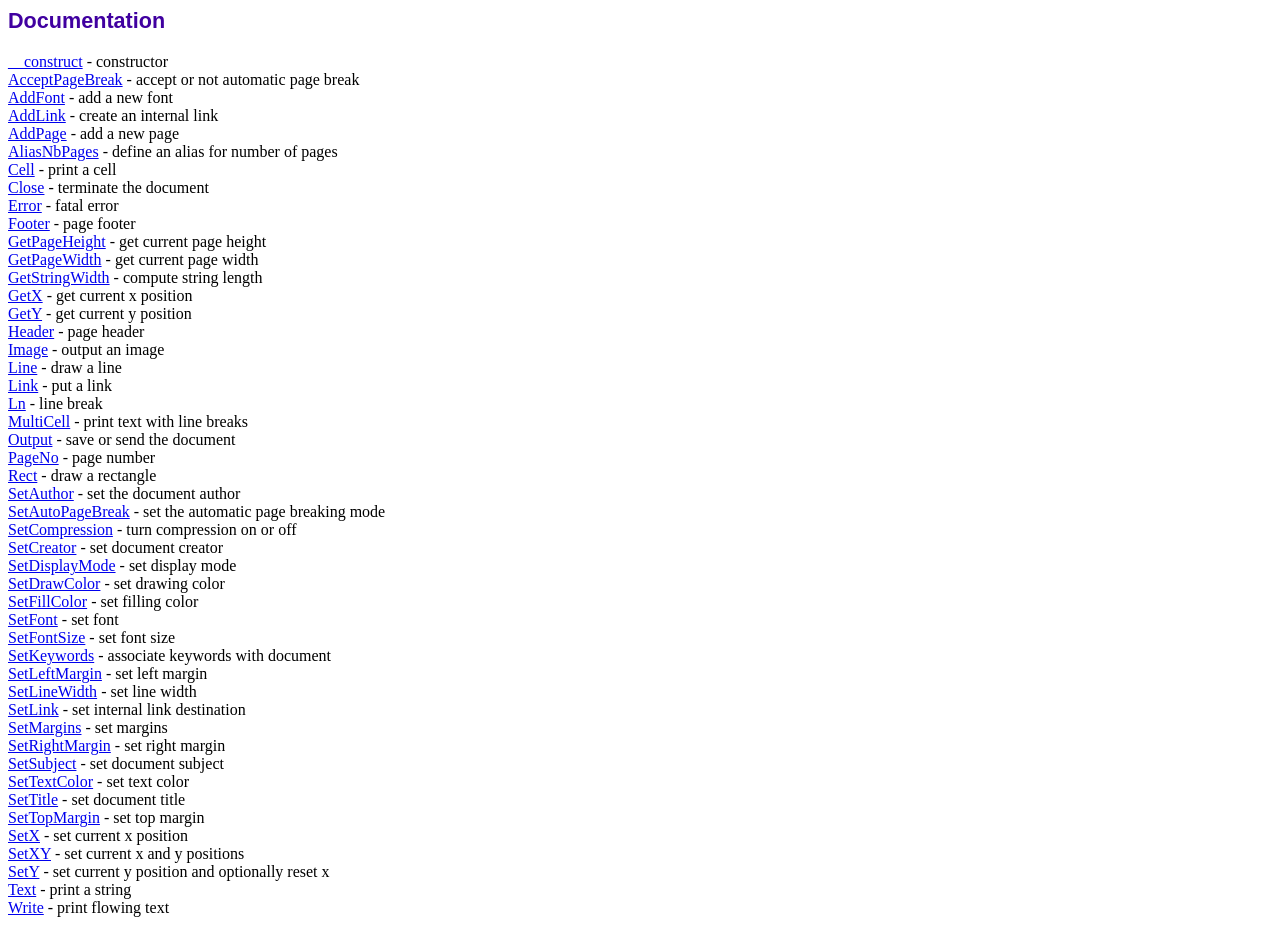
<file: fpdfGenerator/doc/index.htm>
<!DOCTYPE html PUBLIC "-//W3C//DTD HTML 4.01 Transitional//EN">
<html>
<head>
<meta http-equiv="Content-Type" content="text/html; charset=UTF-8">
<title>Documentation</title>
<link type="text/css" rel="stylesheet" href="../fpdf.css">
</head>
<body>
<h1>Documentation</h1>
<a href="__construct.htm">__construct</a> - constructor<br>
<a href="acceptpagebreak.htm">AcceptPageBreak</a> - accept or not automatic page break<br>
<a href="addfont.htm">AddFont</a> - add a new font<br>
<a href="addlink.htm">AddLink</a> - create an internal link<br>
<a href="addpage.htm">AddPage</a> - add a new page<br>
<a href="aliasnbpages.htm">AliasNbPages</a> - define an alias for number of pages<br>
<a href="cell.htm">Cell</a> - print a cell<br>
<a href="close.htm">Close</a> - terminate the document<br>
<a href="error.htm">Error</a> - fatal error<br>
<a href="footer.htm">Footer</a> - page footer<br>
<a href="getpageheight.htm">GetPageHeight</a> - get current page height<br>
<a href="getpagewidth.htm">GetPageWidth</a> - get current page width<br>
<a href="getstringwidth.htm">GetStringWidth</a> - compute string length<br>
<a href="getx.htm">GetX</a> - get current x position<br>
<a href="gety.htm">GetY</a> - get current y position<br>
<a href="header.htm">Header</a> - page header<br>
<a href="image.htm">Image</a> - output an image<br>
<a href="line.htm">Line</a> - draw a line<br>
<a href="link.htm">Link</a> - put a link<br>
<a href="ln.htm">Ln</a> - line break<br>
<a href="multicell.htm">MultiCell</a> - print text with line breaks<br>
<a href="output.htm">Output</a> - save or send the document<br>
<a href="pageno.htm">PageNo</a> - page number<br>
<a href="rect.htm">Rect</a> - draw a rectangle<br>
<a href="setauthor.htm">SetAuthor</a> - set the document author<br>
<a href="setautopagebreak.htm">SetAutoPageBreak</a> - set the automatic page breaking mode<br>
<a href="setcompression.htm">SetCompression</a> - turn compression on or off<br>
<a href="setcreator.htm">SetCreator</a> - set document creator<br>
<a href="setdisplaymode.htm">SetDisplayMode</a> - set display mode<br>
<a href="setdrawcolor.htm">SetDrawColor</a> - set drawing color<br>
<a href="setfillcolor.htm">SetFillColor</a> - set filling color<br>
<a href="setfont.htm">SetFont</a> - set font<br>
<a href="setfontsize.htm">SetFontSize</a> - set font size<br>
<a href="setkeywords.htm">SetKeywords</a> - associate keywords with document<br>
<a href="setleftmargin.htm">SetLeftMargin</a> - set left margin<br>
<a href="setlinewidth.htm">SetLineWidth</a> - set line width<br>
<a href="setlink.htm">SetLink</a> - set internal link destination<br>
<a href="setmargins.htm">SetMargins</a> - set margins<br>
<a href="setrightmargin.htm">SetRightMargin</a> - set right margin<br>
<a href="setsubject.htm">SetSubject</a> - set document subject<br>
<a href="settextcolor.htm">SetTextColor</a> - set text color<br>
<a href="settitle.htm">SetTitle</a> - set document title<br>
<a href="settopmargin.htm">SetTopMargin</a> - set top margin<br>
<a href="setx.htm">SetX</a> - set current x position<br>
<a href="setxy.htm">SetXY</a> - set current x and y positions<br>
<a href="sety.htm">SetY</a> - set current y position and optionally reset x<br>
<a href="text.htm">Text</a> - print a string<br>
<a href="write.htm">Write</a> - print flowing text<br>
</body>
</html>
</file>
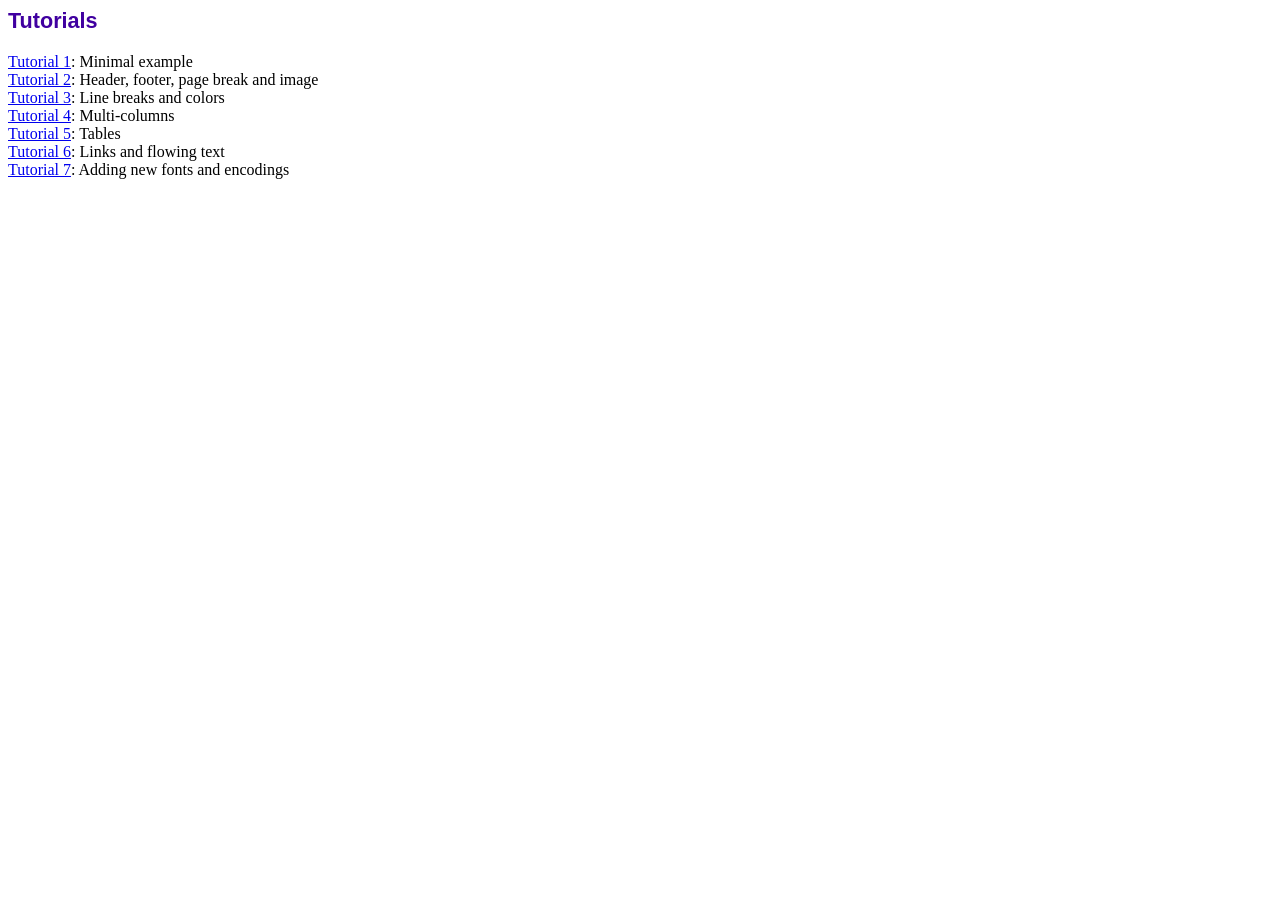
<file: fpdfGenerator/tutorial/index.htm>
<!DOCTYPE html PUBLIC "-//W3C//DTD HTML 4.01 Transitional//EN">
<html>
<head>
<meta http-equiv="Content-Type" content="text/html; charset=UTF-8">
<title>Tutorials</title>
<link type="text/css" rel="stylesheet" href="../fpdf.css">
</head>
<body>
<h1>Tutorials</h1>
<ul style="list-style-type:none; margin-left:0; padding-left:0">
<li><a href="tuto1.htm">Tutorial 1</a>: Minimal example</li>
<li><a href="tuto2.htm">Tutorial 2</a>: Header, footer, page break and image</li>
<li><a href="tuto3.htm">Tutorial 3</a>: Line breaks and colors</li>
<li><a href="tuto4.htm">Tutorial 4</a>: Multi-columns</li>
<li><a href="tuto5.htm">Tutorial 5</a>: Tables</li>
<li><a href="tuto6.htm">Tutorial 6</a>: Links and flowing text</li>
<li><a href="tuto7.htm">Tutorial 7</a>: Adding new fonts and encodings</li>
</ul>
</body>
</html>
</file>
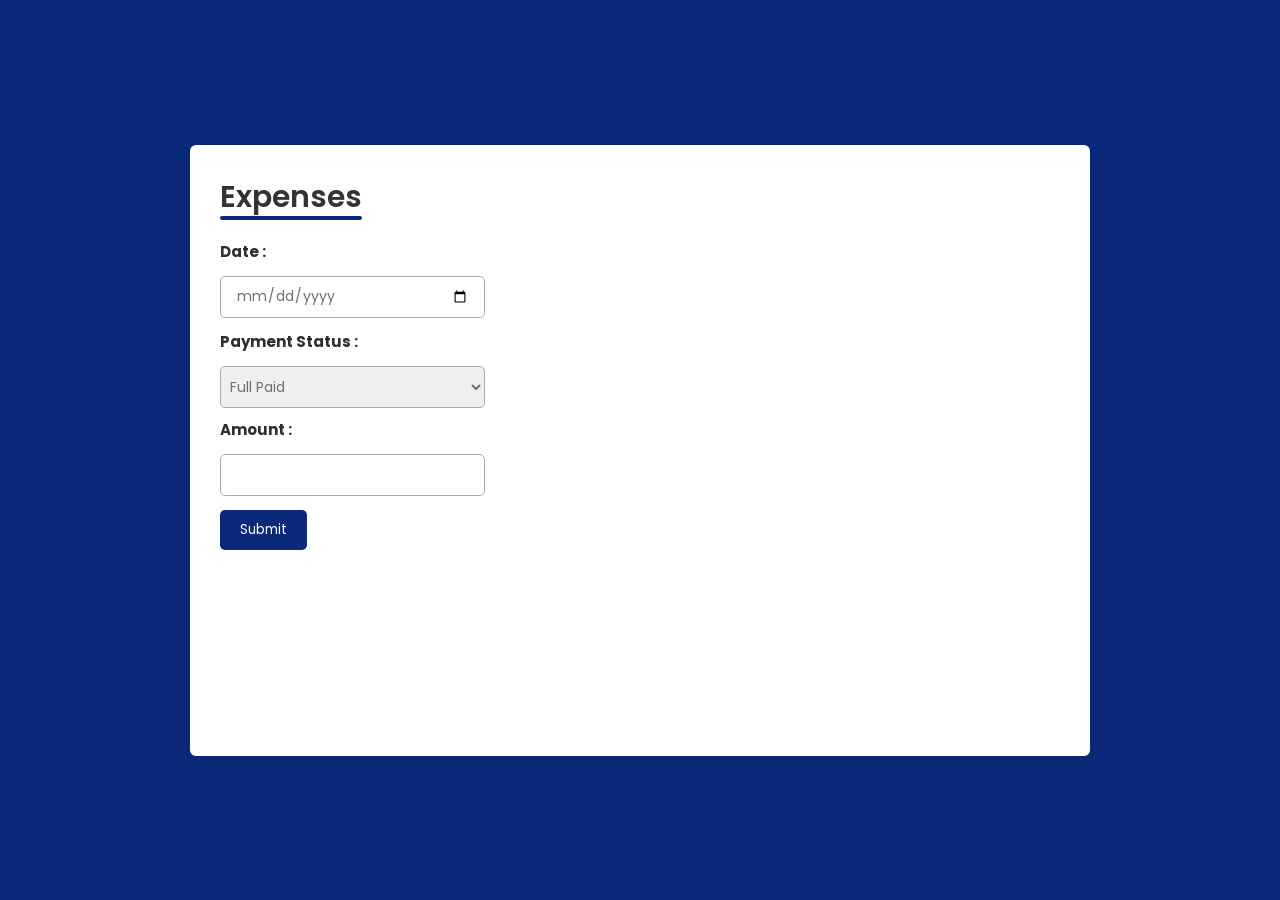
<file: Expenses.html>
<!DOCTYPE html>

<html lang="en">
    <script src="Expenses.js"></script>

<head>
    <meta charset="UTF-8">
    <meta http-equiv="X-UA-Compatible" content="IE=edge">
    <meta name="viewport" content="width=device-width, initial-scale=1.0">
    
   
    <link rel="stylesheet" href="Expenses.css">
     
    
    <link rel="stylesheet" href="https://unicons.iconscout.com/release/v4.0.0/css/line.css">
   <title>Responsive Regisration Form </title>
</head>
<body onload="toggleFields()">
    <div class = "container">
        <header class="running-underline">Expenses</header>
     <form action = "#" method = "post" id = "paymentform">
        <div class="form first">
           
                <div class="fields">
                    <div class="input-field">
                        <label>Date : </label>
                        <input type="date" placeholder="Enter birth date" required>
                    </div>
        

                    <div class="input-field">
                        <label for="paymentStatus">Payment Status :</label>
                        <select id="paymentStatus" onchange="toggleFields()">
                            <option value="FP">Full Paid</option>
                            <option value="PL">Paid to previous lenders</option>
                            <option value="OA">On Account</option>
                        </select>

                        <div id="amountField" style="display:none;">
                              <label for="amount">Amount :</label>
                              <input type="text" id="amount">
                              <span id="amountError" style="color:red; display:none;">*Choose a payment status first</span>
                        </div>
                            
                        <div id="otherFields" style="display:none;">
                              <label for="paidAmount">Paid Amount :</label>
                              <input type="text" id="paidAmount" value="0.00">
                              <label for="type">Type :</label>
                              <select id="type">
                                <option value="AP">AP</option>
                                <option value="NP">NP</option>
                              </select>
                        </div>

                     </div>

                </div>
                
        
            
          </div>
        <button type = "submit">Submit</button>
     </form>   

    </div>


</body>
</html>
</file>
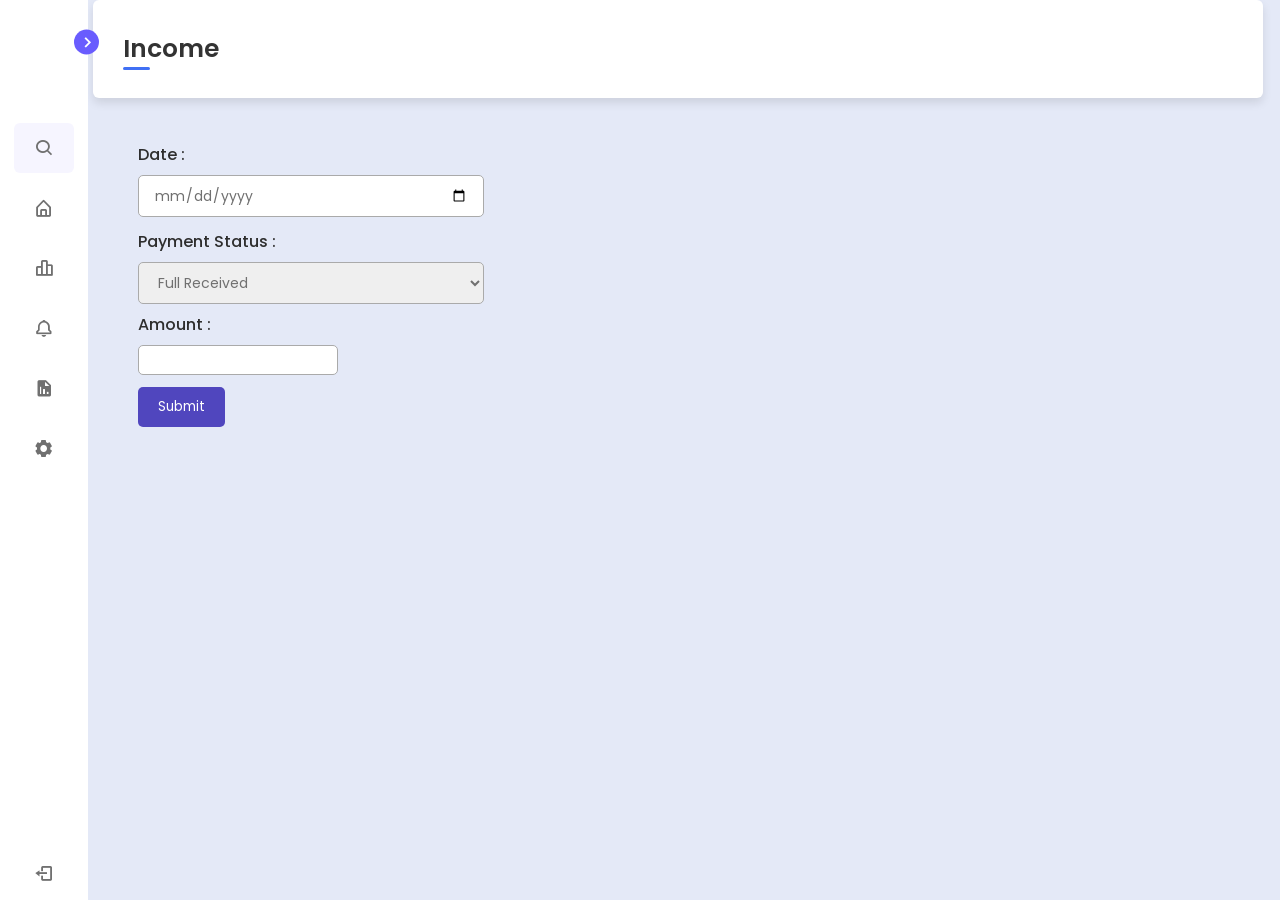
<file: income.html>
<!DOCTYPE html>
<html lang="en">

<head>
  <meta charset="UTF-8">
  <meta http-equiv="X-UA-Compatible" content="IE=edge">
  <meta name="viewport" content="width=device-width, initial-scale=1.0">

  <!----======== CSS ======== -->
  <link rel="stylesheet" href="income.css">

  <!----===== Boxicons CSS ===== -->
  <link href='https://unpkg.com/boxicons@2.1.1/css/boxicons.min.css' rel='stylesheet'>

  
</head>

<body onload="toggleFields()">


  <nav class="sidebar close">
    <header>
    
        <div class="text logo-text">
          <h1><i class='bx bxl-codepen' ></i><span class="name">AMS</h1>
        </div>
      

      <i class='bx bx-chevron-right toggle'></i>
    </header>

    <div class="menu-bar">
      <div class="menu">

        <li class="search-box">
          <i class='bx bx-search icon'></i>
          <input type="text" placeholder="Search ...">
        </li>

        <ul class="menu-links">
          <li class="nav-link">
            <a href="#">
              <i class='bx bx-home-alt icon'></i>
              <span class="text nav-text">Home</span>
            </a>
          </li>

          <li class="nav-link">
            <a href="#">
              <i class='bx bx-bar-chart-alt-2 icon'></i>
              <span class="text nav-text">Entries</span>
            </a>
          </li>

          <li class="nav-link">
            <a href="#">
              <i class='bx bx-bell icon'></i>
              <span class="text nav-text">Notifications</span>
            </a>
          </li>

          <li class="nav-link">
            <a href="#">
                <i class='bx bxs-report icon'></i>
              <span class="text nav-text">Report</span>
            </a>
          </li>

          <li class="nav-link">
            <a href="#">
                <i class='bx bxs-cog icon' ></i>
              <span class="text nav-text">Settings</span>
            </a>
          </li>

          
        </ul>
      </div>

      <div class="bottom-content">
        <li class="">
          <a href="#">
            <i class='bx bx-log-out icon'></i>
            <span class="text nav-text">Logout</span>
          </a>
        </li>

      </div>
    </div>

  </nav>

  <section class="home">
    <div class="container">
      <header>Income</header>
    </div>
    <div class="form">
      <form action="#">
          <div class="form first">
            <div class="fields">
              <div class="input-field">
                  <label>Date : </label>
                  <input type="date" placeholder="Enter the date" required>
              </div>
  

              <div class="input-field">
                  <label for="paymentStatus">Payment Status :<br></label>
                  <select id="paymentStatus" onchange="toggleFields()">
                      <option value="FP">Full Received</option>
                      <option value="PL">Received from Previous Lenders</option>
                      <option value="OA">Receivable Amount</option>
                  </select>

                  <div id="amountField">
                        <label for="amount">Amount :<br></label>
                        <input type="number" id="amount" value="Enter the amount" min="1" required>
                        <span id="amountError" style="color:red; display:none;">*Choose a payment status first</span>
                  </div>
                      
                  <div id="otherFields" style="display:none;">
                        <label for="paidAmount">Received Amount :<br></label>
                        <input type="number" id="paidAmount" onblur="autofillWithZero(this)" value="0" min="0">
                  </div>

               </div>

          </div>
          <button type="submit">Submit</button>
          </div>
      </form>
    </div>

  </section>

  
  
  <script src="income.js"></script>
  
</script>

</body>

</html>
</file>
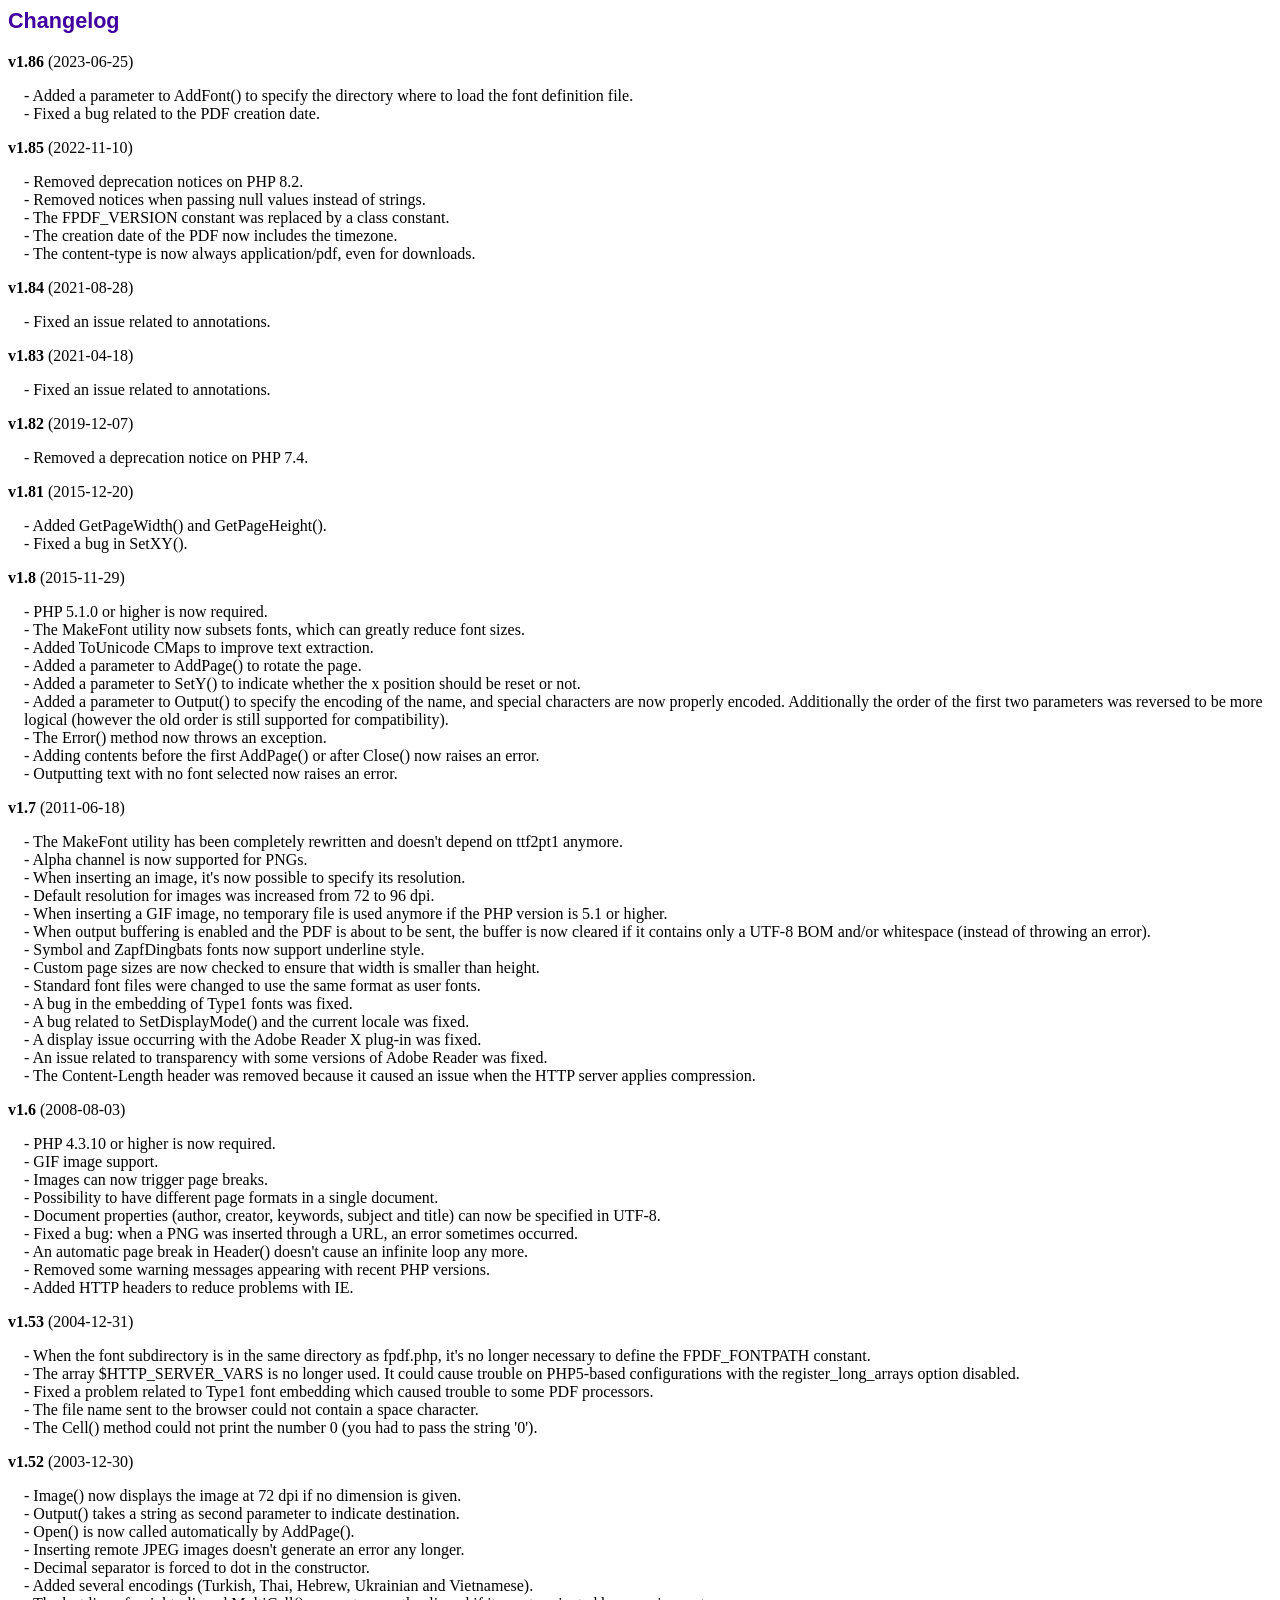
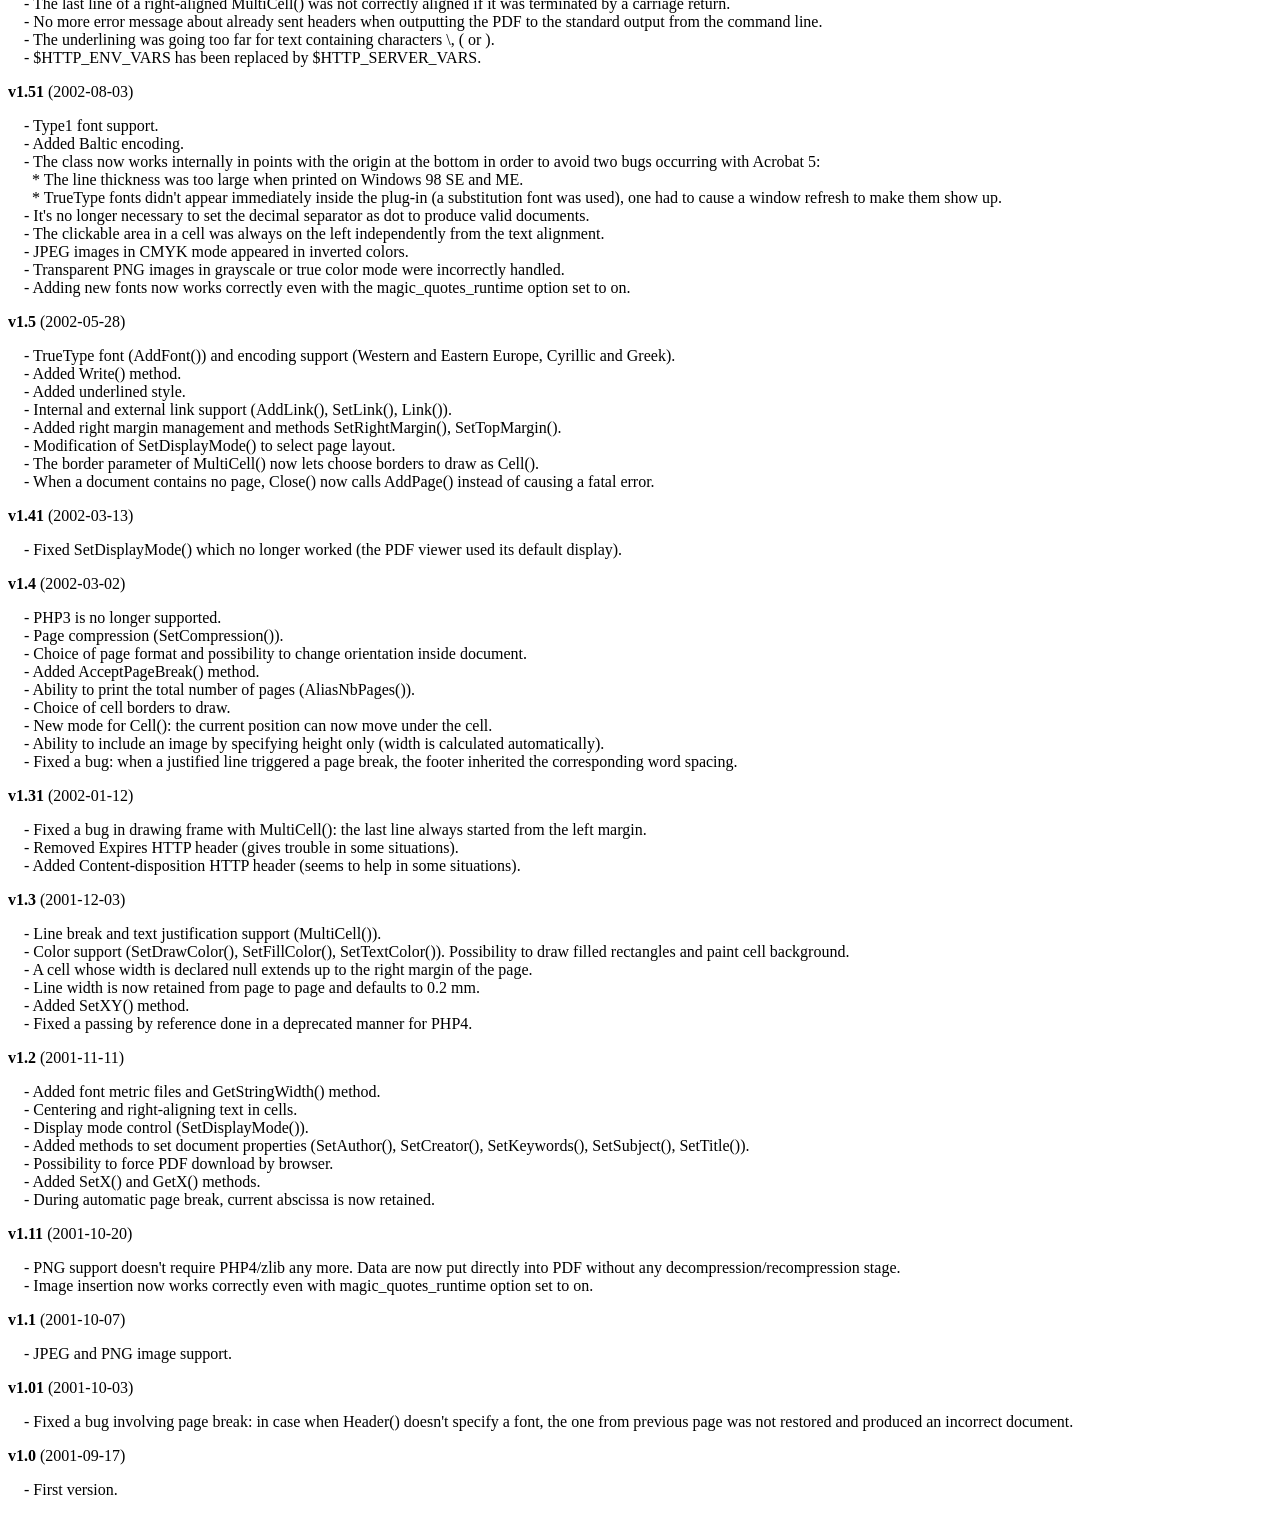
<file: fpdfGenerator/changelog.htm>
<!DOCTYPE html PUBLIC "-//W3C//DTD HTML 4.01 Transitional//EN">
<html>
<head>
<meta http-equiv="Content-Type" content="text/html; charset=UTF-8">
<title>Changelog</title>
<link type="text/css" rel="stylesheet" href="fpdf.css">
<style type="text/css">
dd {margin:1em 0 1em 1em}
</style>
</head>
<body>
<h1>Changelog</h1>
<dl>
<dt><strong>v1.86</strong> (2023-06-25)</dt>
<dd>
- Added a parameter to AddFont() to specify the directory where to load the font definition file.<br>
- Fixed a bug related to the PDF creation date.<br>
</dd>
<dt><strong>v1.85</strong> (2022-11-10)</dt>
<dd>
- Removed deprecation notices on PHP 8.2.<br>
- Removed notices when passing null values instead of strings.<br>
- The FPDF_VERSION constant was replaced by a class constant.<br>
- The creation date of the PDF now includes the timezone.<br>
- The content-type is now always application/pdf, even for downloads.<br>
</dd>
<dt><strong>v1.84</strong> (2021-08-28)</dt>
<dd>
- Fixed an issue related to annotations.<br>
</dd>
<dt><strong>v1.83</strong> (2021-04-18)</dt>
<dd>
- Fixed an issue related to annotations.<br>
</dd>
<dt><strong>v1.82</strong> (2019-12-07)</dt>
<dd>
- Removed a deprecation notice on PHP 7.4.<br>
</dd>
<dt><strong>v1.81</strong> (2015-12-20)</dt>
<dd>
- Added GetPageWidth() and GetPageHeight().<br>
- Fixed a bug in SetXY().<br>
</dd>
<dt><strong>v1.8</strong> (2015-11-29)</dt>
<dd>
- PHP 5.1.0 or higher is now required.<br>
- The MakeFont utility now subsets fonts, which can greatly reduce font sizes.<br>
- Added ToUnicode CMaps to improve text extraction.<br>
- Added a parameter to AddPage() to rotate the page.<br>
- Added a parameter to SetY() to indicate whether the x position should be reset or not.<br>
- Added a parameter to Output() to specify the encoding of the name, and special characters are now properly encoded. Additionally the order of the first two parameters was reversed to be more logical (however the old order is still supported for compatibility).<br>
- The Error() method now throws an exception.<br>
- Adding contents before the first AddPage() or after Close() now raises an error.<br>
- Outputting text with no font selected now raises an error.<br>
</dd>
<dt><strong>v1.7</strong> (2011-06-18)</dt>
<dd>
- The MakeFont utility has been completely rewritten and doesn't depend on ttf2pt1 anymore.<br>
- Alpha channel is now supported for PNGs.<br>
- When inserting an image, it's now possible to specify its resolution.<br>
- Default resolution for images was increased from 72 to 96 dpi.<br>
- When inserting a GIF image, no temporary file is used anymore if the PHP version is 5.1 or higher.<br>
- When output buffering is enabled and the PDF is about to be sent, the buffer is now cleared if it contains only a UTF-8 BOM and/or whitespace (instead of throwing an error).<br>
- Symbol and ZapfDingbats fonts now support underline style.<br>
- Custom page sizes are now checked to ensure that width is smaller than height.<br>
- Standard font files were changed to use the same format as user fonts.<br>
- A bug in the embedding of Type1 fonts was fixed.<br>
- A bug related to SetDisplayMode() and the current locale was fixed.<br>
- A display issue occurring with the Adobe Reader X plug-in was fixed.<br>
- An issue related to transparency with some versions of Adobe Reader was fixed.<br>
- The Content-Length header was removed because it caused an issue when the HTTP server applies compression.<br>
</dd>
<dt><strong>v1.6</strong> (2008-08-03)</dt>
<dd>
- PHP 4.3.10 or higher is now required.<br>
- GIF image support.<br>
- Images can now trigger page breaks.<br>
- Possibility to have different page formats in a single document.<br>
- Document properties (author, creator, keywords, subject and title) can now be specified in UTF-8.<br>
- Fixed a bug: when a PNG was inserted through a URL, an error sometimes occurred.<br>
- An automatic page break in Header() doesn't cause an infinite loop any more.<br>
- Removed some warning messages appearing with recent PHP versions.<br>
- Added HTTP headers to reduce problems with IE.<br>
</dd>
<dt><strong>v1.53</strong> (2004-12-31)</dt>
<dd>
- When the font subdirectory is in the same directory as fpdf.php, it's no longer necessary to define the FPDF_FONTPATH constant.<br>
- The array $HTTP_SERVER_VARS is no longer used. It could cause trouble on PHP5-based configurations with the register_long_arrays option disabled.<br>
- Fixed a problem related to Type1 font embedding which caused trouble to some PDF processors.<br>
- The file name sent to the browser could not contain a space character.<br>
- The Cell() method could not print the number 0 (you had to pass the string '0').<br>
</dd>
<dt><strong>v1.52</strong> (2003-12-30)</dt>
<dd>
- Image() now displays the image at 72 dpi if no dimension is given.<br>
- Output() takes a string as second parameter to indicate destination.<br>
- Open() is now called automatically by AddPage().<br>
- Inserting remote JPEG images doesn't generate an error any longer.<br>
- Decimal separator is forced to dot in the constructor.<br>
- Added several encodings (Turkish, Thai, Hebrew, Ukrainian and Vietnamese).<br>
- The last line of a right-aligned MultiCell() was not correctly aligned if it was terminated by a carriage return.<br>
- No more error message about already sent headers when outputting the PDF to the standard output from the command line.<br>
- The underlining was going too far for text containing characters \, ( or ).<br>
- $HTTP_ENV_VARS has been replaced by $HTTP_SERVER_VARS.<br>
</dd>
<dt><strong>v1.51</strong> (2002-08-03)</dt>
<dd>
- Type1 font support.<br>
- Added Baltic encoding.<br>
- The class now works internally in points with the origin at the bottom in order to avoid two bugs occurring with Acrobat 5:<br>&nbsp;&nbsp;* The line thickness was too large when printed on Windows 98 SE and ME.<br>&nbsp;&nbsp;* TrueType fonts didn't appear immediately inside the plug-in (a substitution font was used), one had to cause a window refresh to make them show up.<br>
- It's no longer necessary to set the decimal separator as dot to produce valid documents.<br>
- The clickable area in a cell was always on the left independently from the text alignment.<br>
- JPEG images in CMYK mode appeared in inverted colors.<br>
- Transparent PNG images in grayscale or true color mode were incorrectly handled.<br>
- Adding new fonts now works correctly even with the magic_quotes_runtime option set to on.<br>
</dd>
<dt><strong>v1.5</strong> (2002-05-28)</dt>
<dd>
- TrueType font (AddFont()) and encoding support (Western and Eastern Europe, Cyrillic and Greek).<br>
- Added Write() method.<br>
- Added underlined style.<br>
- Internal and external link support (AddLink(), SetLink(), Link()).<br>
- Added right margin management and methods SetRightMargin(), SetTopMargin().<br>
- Modification of SetDisplayMode() to select page layout.<br>
- The border parameter of MultiCell() now lets choose borders to draw as Cell().<br>
- When a document contains no page, Close() now calls AddPage() instead of causing a fatal error.<br>
</dd>
<dt><strong>v1.41</strong> (2002-03-13)</dt>
<dd>
- Fixed SetDisplayMode() which no longer worked (the PDF viewer used its default display).<br>
</dd>
<dt><strong>v1.4</strong> (2002-03-02)</dt>
<dd>
- PHP3 is no longer supported.<br>
- Page compression (SetCompression()).<br>
- Choice of page format and possibility to change orientation inside document.<br>
- Added AcceptPageBreak() method.<br>
- Ability to print the total number of pages (AliasNbPages()).<br>
- Choice of cell borders to draw.<br>
- New mode for Cell(): the current position can now move under the cell.<br>
- Ability to include an image by specifying height only (width is calculated automatically).<br>
- Fixed a bug: when a justified line triggered a page break, the footer inherited the corresponding word spacing.<br>
</dd>
<dt><strong>v1.31</strong> (2002-01-12)</dt>
<dd>
- Fixed a bug in drawing frame with MultiCell(): the last line always started from the left margin.<br>
- Removed Expires HTTP header (gives trouble in some situations).<br>
- Added Content-disposition HTTP header (seems to help in some situations).<br>
</dd>
<dt><strong>v1.3</strong> (2001-12-03)</dt>
<dd>
- Line break and text justification support (MultiCell()).<br>
- Color support (SetDrawColor(), SetFillColor(), SetTextColor()). Possibility to draw filled rectangles and paint cell background.<br>
- A cell whose width is declared null extends up to the right margin of the page.<br>
- Line width is now retained from page to page and defaults to 0.2 mm.<br>
- Added SetXY() method.<br>
- Fixed a passing by reference done in a deprecated manner for PHP4.<br>
</dd>
<dt><strong>v1.2</strong> (2001-11-11)</dt>
<dd>
- Added font metric files and GetStringWidth() method.<br>
- Centering and right-aligning text in cells.<br>
- Display mode control (SetDisplayMode()).<br>
- Added methods to set document properties (SetAuthor(), SetCreator(), SetKeywords(), SetSubject(), SetTitle()).<br>
- Possibility to force PDF download by browser.<br>
- Added SetX() and GetX() methods.<br>
- During automatic page break, current abscissa is now retained.<br>
</dd>
<dt><strong>v1.11</strong> (2001-10-20)</dt>
<dd>
- PNG support doesn't require PHP4/zlib any more. Data are now put directly into PDF without any decompression/recompression stage.<br>
- Image insertion now works correctly even with magic_quotes_runtime option set to on.<br>
</dd>
<dt><strong>v1.1</strong> (2001-10-07)</dt>
<dd>
- JPEG and PNG image support.<br>
</dd>
<dt><strong>v1.01</strong> (2001-10-03)</dt>
<dd>
- Fixed a bug involving page break: in case when Header() doesn't specify a font, the one from previous page was not restored and produced an incorrect document.<br>
</dd>
<dt><strong>v1.0</strong> (2001-09-17)</dt>
<dd>
- First version.<br>
</dd>
</dl>
</body>
</html>
</file>
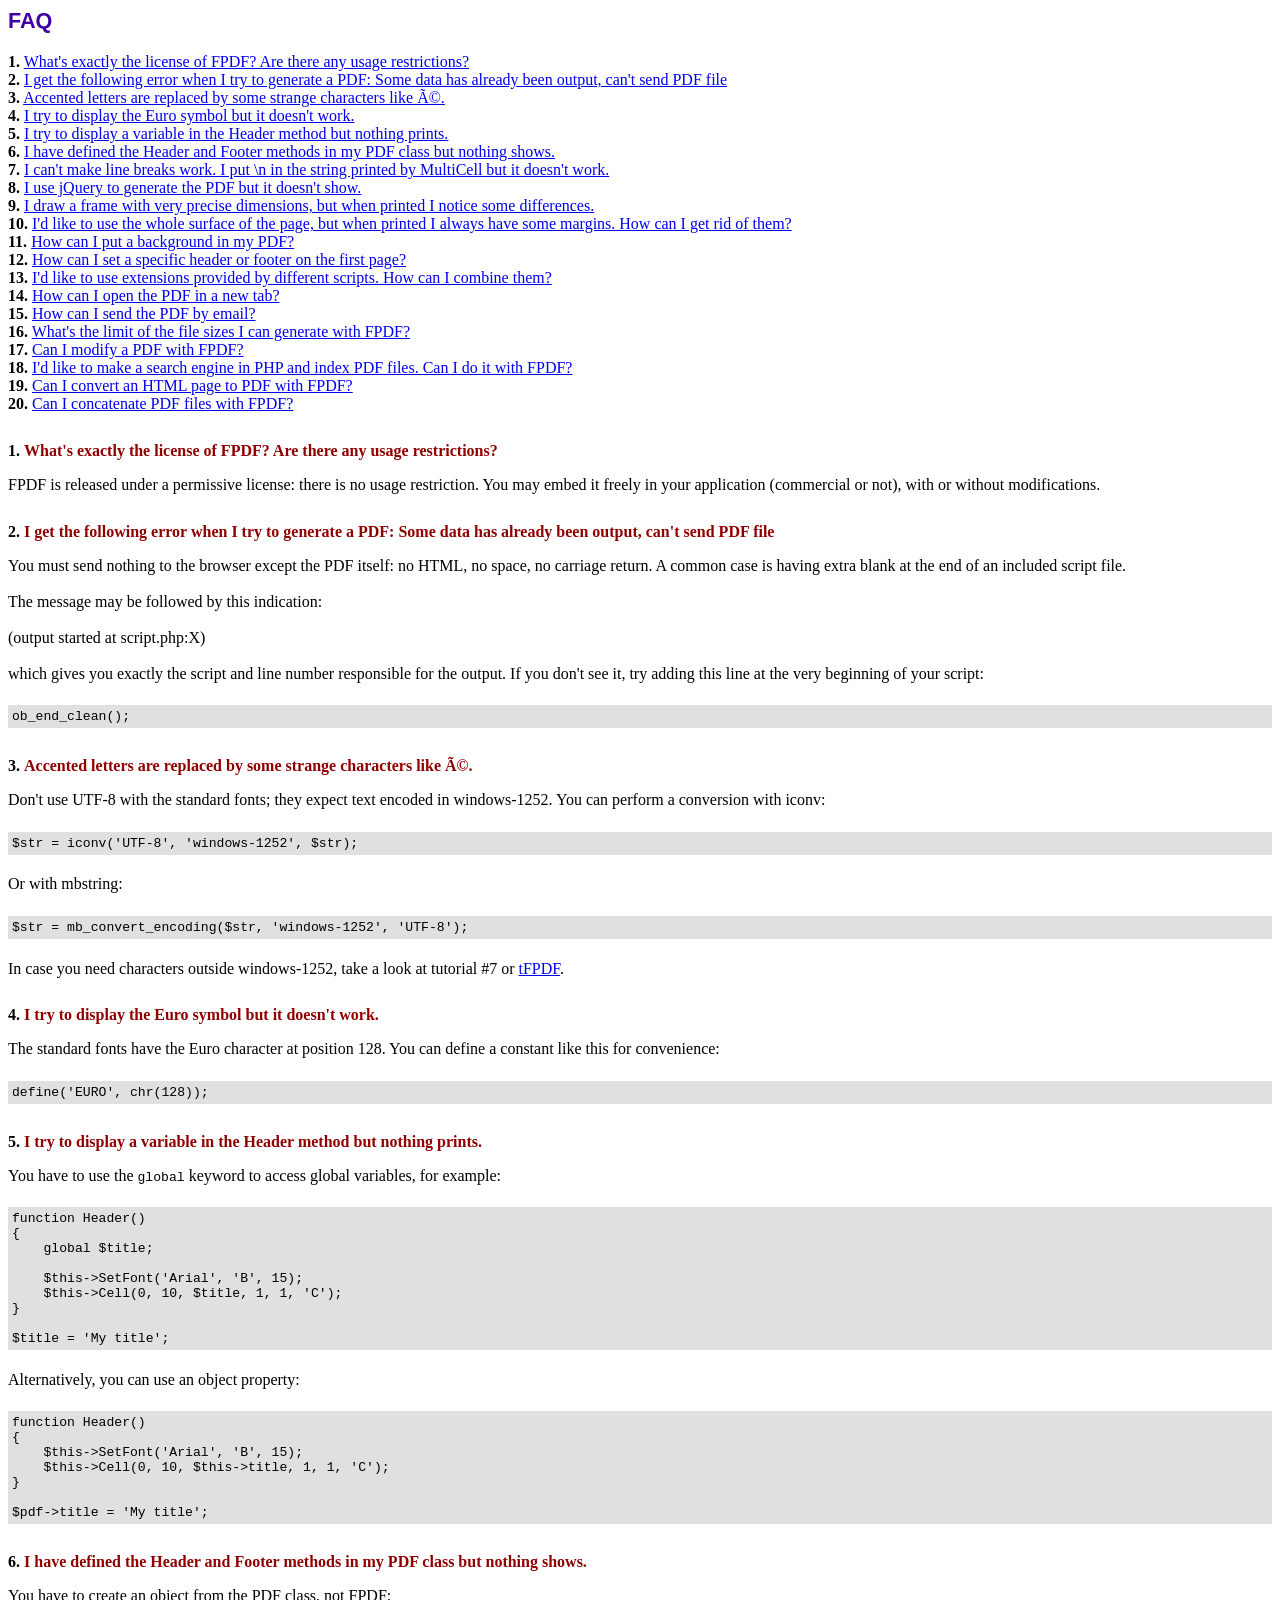
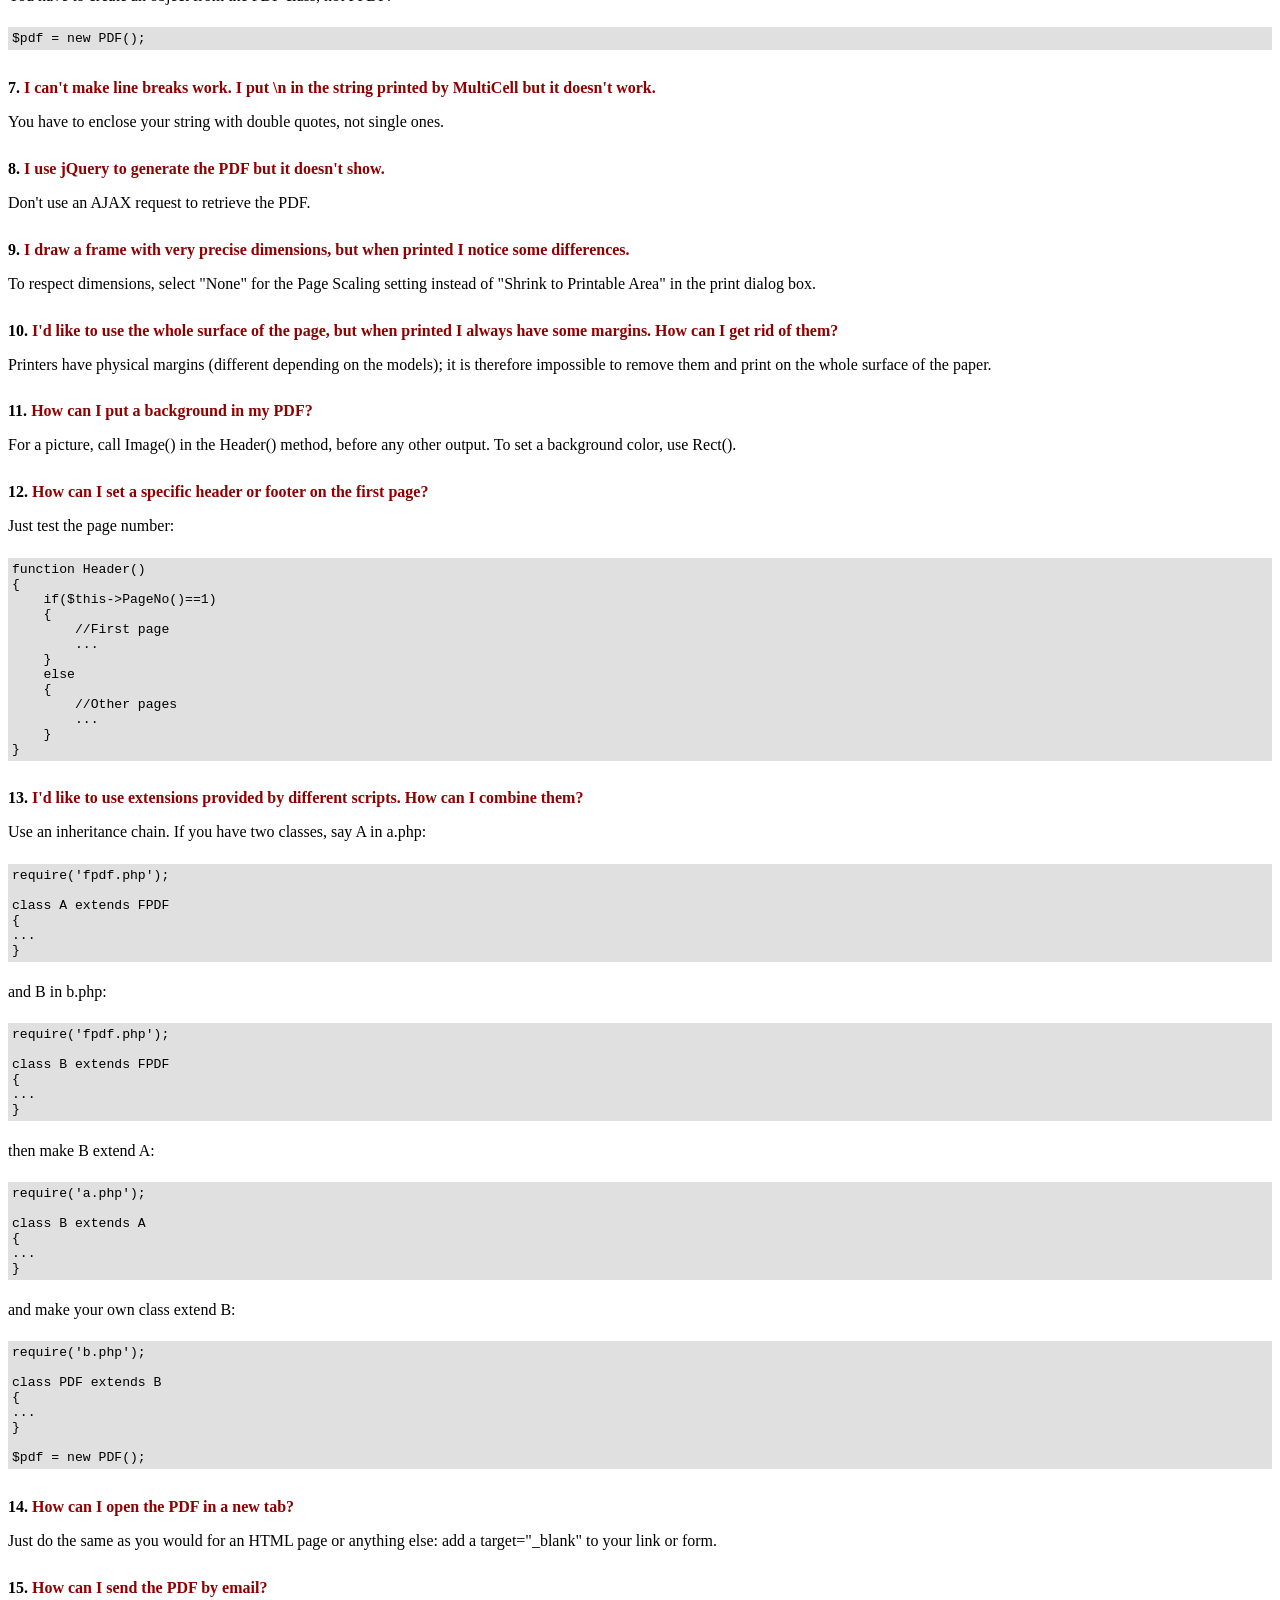
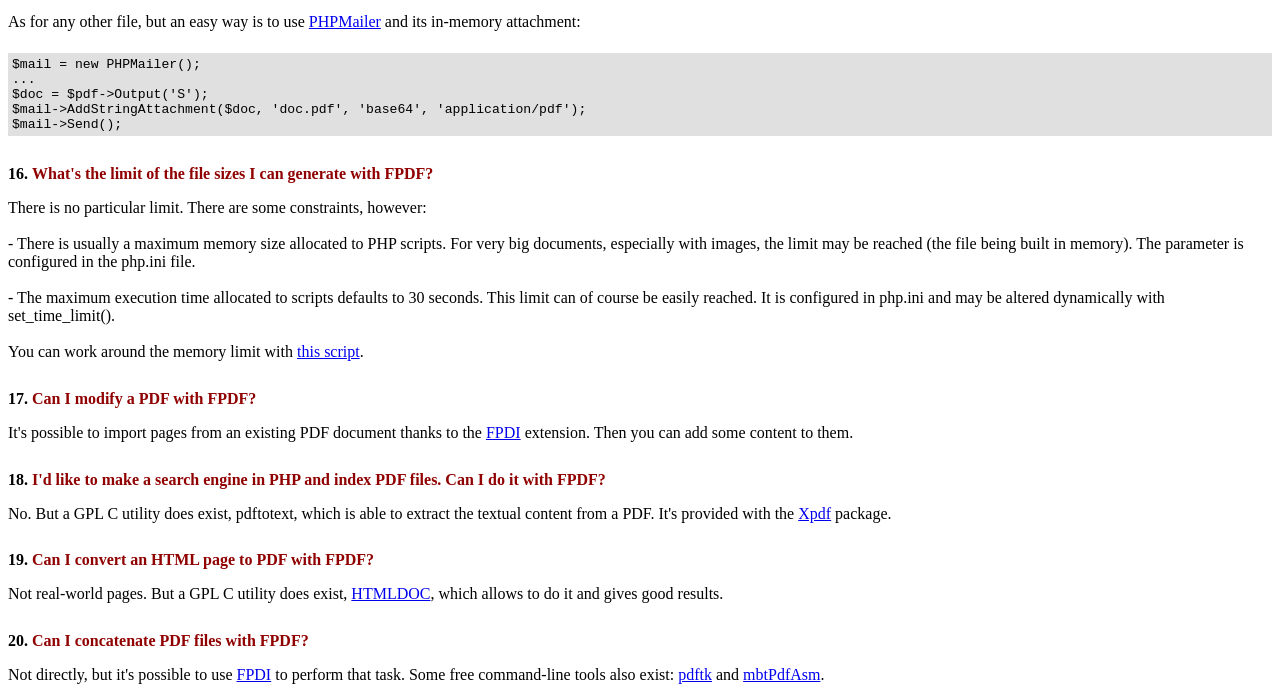
<file: fpdfGenerator/FAQ.htm>
<!DOCTYPE html PUBLIC "-//W3C//DTD HTML 4.01 Transitional//EN">
<html>
<head>
<meta http-equiv="Content-Type" content="text/html; charset=UTF-8">
<title>FAQ</title>
<link type="text/css" rel="stylesheet" href="fpdf.css">
<style type="text/css">
ul {list-style-type:none; margin:0; padding:0}
ul#answers li {margin-top:1.8em}
.question {font-weight:bold; color:#900000}
</style>
</head>
<body>
<h1>FAQ</h1>
<ul>
<li><b>1.</b> <a href='#q1'>What's exactly the license of FPDF? Are there any usage restrictions?</a></li>
<li><b>2.</b> <a href='#q2'>I get the following error when I try to generate a PDF: Some data has already been output, can't send PDF file</a></li>
<li><b>3.</b> <a href='#q3'>Accented letters are replaced by some strange characters like Ã©.</a></li>
<li><b>4.</b> <a href='#q4'>I try to display the Euro symbol but it doesn't work.</a></li>
<li><b>5.</b> <a href='#q5'>I try to display a variable in the Header method but nothing prints.</a></li>
<li><b>6.</b> <a href='#q6'>I have defined the Header and Footer methods in my PDF class but nothing shows.</a></li>
<li><b>7.</b> <a href='#q7'>I can't make line breaks work. I put \n in the string printed by MultiCell but it doesn't work.</a></li>
<li><b>8.</b> <a href='#q8'>I use jQuery to generate the PDF but it doesn't show.</a></li>
<li><b>9.</b> <a href='#q9'>I draw a frame with very precise dimensions, but when printed I notice some differences.</a></li>
<li><b>10.</b> <a href='#q10'>I'd like to use the whole surface of the page, but when printed I always have some margins. How can I get rid of them?</a></li>
<li><b>11.</b> <a href='#q11'>How can I put a background in my PDF?</a></li>
<li><b>12.</b> <a href='#q12'>How can I set a specific header or footer on the first page?</a></li>
<li><b>13.</b> <a href='#q13'>I'd like to use extensions provided by different scripts. How can I combine them?</a></li>
<li><b>14.</b> <a href='#q14'>How can I open the PDF in a new tab?</a></li>
<li><b>15.</b> <a href='#q15'>How can I send the PDF by email?</a></li>
<li><b>16.</b> <a href='#q16'>What's the limit of the file sizes I can generate with FPDF?</a></li>
<li><b>17.</b> <a href='#q17'>Can I modify a PDF with FPDF?</a></li>
<li><b>18.</b> <a href='#q18'>I'd like to make a search engine in PHP and index PDF files. Can I do it with FPDF?</a></li>
<li><b>19.</b> <a href='#q19'>Can I convert an HTML page to PDF with FPDF?</a></li>
<li><b>20.</b> <a href='#q20'>Can I concatenate PDF files with FPDF?</a></li>
</ul>

<ul id='answers'>
<li id='q1'>
<p><b>1.</b> <span class='question'>What's exactly the license of FPDF? Are there any usage restrictions?</span></p>
FPDF is released under a permissive license: there is no usage restriction. You may embed it
freely in your application (commercial or not), with or without modifications.
</li>

<li id='q2'>
<p><b>2.</b> <span class='question'>I get the following error when I try to generate a PDF: Some data has already been output, can't send PDF file</span></p>
You must send nothing to the browser except the PDF itself: no HTML, no space, no carriage return. A common
case is having extra blank at the end of an included script file.<br>
<br>
The message may be followed by this indication:<br>
<br>
(output started at script.php:X)<br>
<br>
which gives you exactly the script and line number responsible for the output. If you don't see it,
try adding this line at the very beginning of your script:
<div class="doc-source">
<pre><code>ob_end_clean();</code></pre>
</div>
</li>

<li id='q3'>
<p><b>3.</b> <span class='question'>Accented letters are replaced by some strange characters like Ã©.</span></p>
Don't use UTF-8 with the standard fonts; they expect text encoded in windows-1252.
You can perform a conversion with iconv:
<div class="doc-source">
<pre><code>$str = iconv('UTF-8', 'windows-1252', $str);</code></pre>
</div>
Or with mbstring:
<div class="doc-source">
<pre><code>$str = mb_convert_encoding($str, 'windows-1252', 'UTF-8');</code></pre>
</div>
In case you need characters outside windows-1252, take a look at tutorial #7 or
<a href="http://www.fpdf.org/?go=script&amp;id=92" target="_blank">tFPDF</a>.
</li>

<li id='q4'>
<p><b>4.</b> <span class='question'>I try to display the Euro symbol but it doesn't work.</span></p>
The standard fonts have the Euro character at position 128. You can define a constant like this
for convenience:
<div class="doc-source">
<pre><code>define('EURO', chr(128));</code></pre>
</div>
</li>

<li id='q5'>
<p><b>5.</b> <span class='question'>I try to display a variable in the Header method but nothing prints.</span></p>
You have to use the <code>global</code> keyword to access global variables, for example:
<div class="doc-source">
<pre><code>function Header()
{
    global $title;

    $this-&gt;SetFont('Arial', 'B', 15);
    $this-&gt;Cell(0, 10, $title, 1, 1, 'C');
}

$title = 'My title';</code></pre>
</div>
Alternatively, you can use an object property:
<div class="doc-source">
<pre><code>function Header()
{
    $this-&gt;SetFont('Arial', 'B', 15);
    $this-&gt;Cell(0, 10, $this-&gt;title, 1, 1, 'C');
}

$pdf-&gt;title = 'My title';</code></pre>
</div>
</li>

<li id='q6'>
<p><b>6.</b> <span class='question'>I have defined the Header and Footer methods in my PDF class but nothing shows.</span></p>
You have to create an object from the PDF class, not FPDF:
<div class="doc-source">
<pre><code>$pdf = new PDF();</code></pre>
</div>
</li>

<li id='q7'>
<p><b>7.</b> <span class='question'>I can't make line breaks work. I put \n in the string printed by MultiCell but it doesn't work.</span></p>
You have to enclose your string with double quotes, not single ones.
</li>

<li id='q8'>
<p><b>8.</b> <span class='question'>I use jQuery to generate the PDF but it doesn't show.</span></p>
Don't use an AJAX request to retrieve the PDF.
</li>

<li id='q9'>
<p><b>9.</b> <span class='question'>I draw a frame with very precise dimensions, but when printed I notice some differences.</span></p>
To respect dimensions, select "None" for the Page Scaling setting instead of "Shrink to Printable Area" in the print dialog box.
</li>

<li id='q10'>
<p><b>10.</b> <span class='question'>I'd like to use the whole surface of the page, but when printed I always have some margins. How can I get rid of them?</span></p>
Printers have physical margins (different depending on the models); it is therefore impossible to remove
them and print on the whole surface of the paper.
</li>

<li id='q11'>
<p><b>11.</b> <span class='question'>How can I put a background in my PDF?</span></p>
For a picture, call Image() in the Header() method, before any other output. To set a background color, use Rect().
</li>

<li id='q12'>
<p><b>12.</b> <span class='question'>How can I set a specific header or footer on the first page?</span></p>
Just test the page number:
<div class="doc-source">
<pre><code>function Header()
{
    if($this-&gt;PageNo()==1)
    {
        //First page
        ...
    }
    else
    {
        //Other pages
        ...
    }
}</code></pre>
</div>
</li>

<li id='q13'>
<p><b>13.</b> <span class='question'>I'd like to use extensions provided by different scripts. How can I combine them?</span></p>
Use an inheritance chain. If you have two classes, say A in a.php:
<div class="doc-source">
<pre><code>require('fpdf.php');

class A extends FPDF
{
...
}</code></pre>
</div>
and B in b.php:
<div class="doc-source">
<pre><code>require('fpdf.php');

class B extends FPDF
{
...
}</code></pre>
</div>
then make B extend A:
<div class="doc-source">
<pre><code>require('a.php');

class B extends A
{
...
}</code></pre>
</div>
and make your own class extend B:
<div class="doc-source">
<pre><code>require('b.php');

class PDF extends B
{
...
}

$pdf = new PDF();</code></pre>
</div>
</li>

<li id='q14'>
<p><b>14.</b> <span class='question'>How can I open the PDF in a new tab?</span></p>
Just do the same as you would for an HTML page or anything else: add a target="_blank" to your link or form.
</li>

<li id='q15'>
<p><b>15.</b> <span class='question'>How can I send the PDF by email?</span></p>
As for any other file, but an easy way is to use <a href="https://github.com/PHPMailer/PHPMailer" target="_blank">PHPMailer</a> and
its in-memory attachment:
<div class="doc-source">
<pre><code>$mail = new PHPMailer();
...
$doc = $pdf-&gt;Output('S');
$mail-&gt;AddStringAttachment($doc, 'doc.pdf', 'base64', 'application/pdf');
$mail-&gt;Send();</code></pre>
</div>
</li>

<li id='q16'>
<p><b>16.</b> <span class='question'>What's the limit of the file sizes I can generate with FPDF?</span></p>
There is no particular limit. There are some constraints, however:
<br>
<br>
- There is usually a maximum memory size allocated to PHP scripts. For very big documents,
especially with images, the limit may be reached (the file being built in memory). The
parameter is configured in the php.ini file.
<br>
<br>
- The maximum execution time allocated to scripts defaults to 30 seconds. This limit can of course
be easily reached. It is configured in php.ini and may be altered dynamically with set_time_limit().
<br>
<br>
You can work around the memory limit with <a href="http://www.fpdf.org/?go=script&amp;id=76" target="_blank">this script</a>.
</li>

<li id='q17'>
<p><b>17.</b> <span class='question'>Can I modify a PDF with FPDF?</span></p>
It's possible to import pages from an existing PDF document thanks to the
<a href="https://www.setasign.com/products/fpdi/about/" target="_blank">FPDI</a> extension.
Then you can add some content to them.
</li>

<li id='q18'>
<p><b>18.</b> <span class='question'>I'd like to make a search engine in PHP and index PDF files. Can I do it with FPDF?</span></p>
No. But a GPL C utility does exist, pdftotext, which is able to extract the textual content from a PDF.
It's provided with the <a href="https://www.xpdfreader.com" target="_blank">Xpdf</a> package.
</li>

<li id='q19'>
<p><b>19.</b> <span class='question'>Can I convert an HTML page to PDF with FPDF?</span></p>
Not real-world pages. But a GPL C utility does exist, <a href="https://www.msweet.org/htmldoc/" target="_blank">HTMLDOC</a>,
which allows to do it and gives good results.
</li>

<li id='q20'>
<p><b>20.</b> <span class='question'>Can I concatenate PDF files with FPDF?</span></p>
Not directly, but it's possible to use <a href="https://www.setasign.com/products/fpdi/demos/concatenate-fake/" target="_blank">FPDI</a>
to perform that task. Some free command-line tools also exist:
<a href="https://www.pdflabs.com/tools/pdftk-the-pdf-toolkit/" target="_blank">pdftk</a> and
<a href="http://thierry.schmit.free.fr/spip/spip.php?article15" target="_blank">mbtPdfAsm</a>.
</li>
</ul>
</body>
</html>
</file>
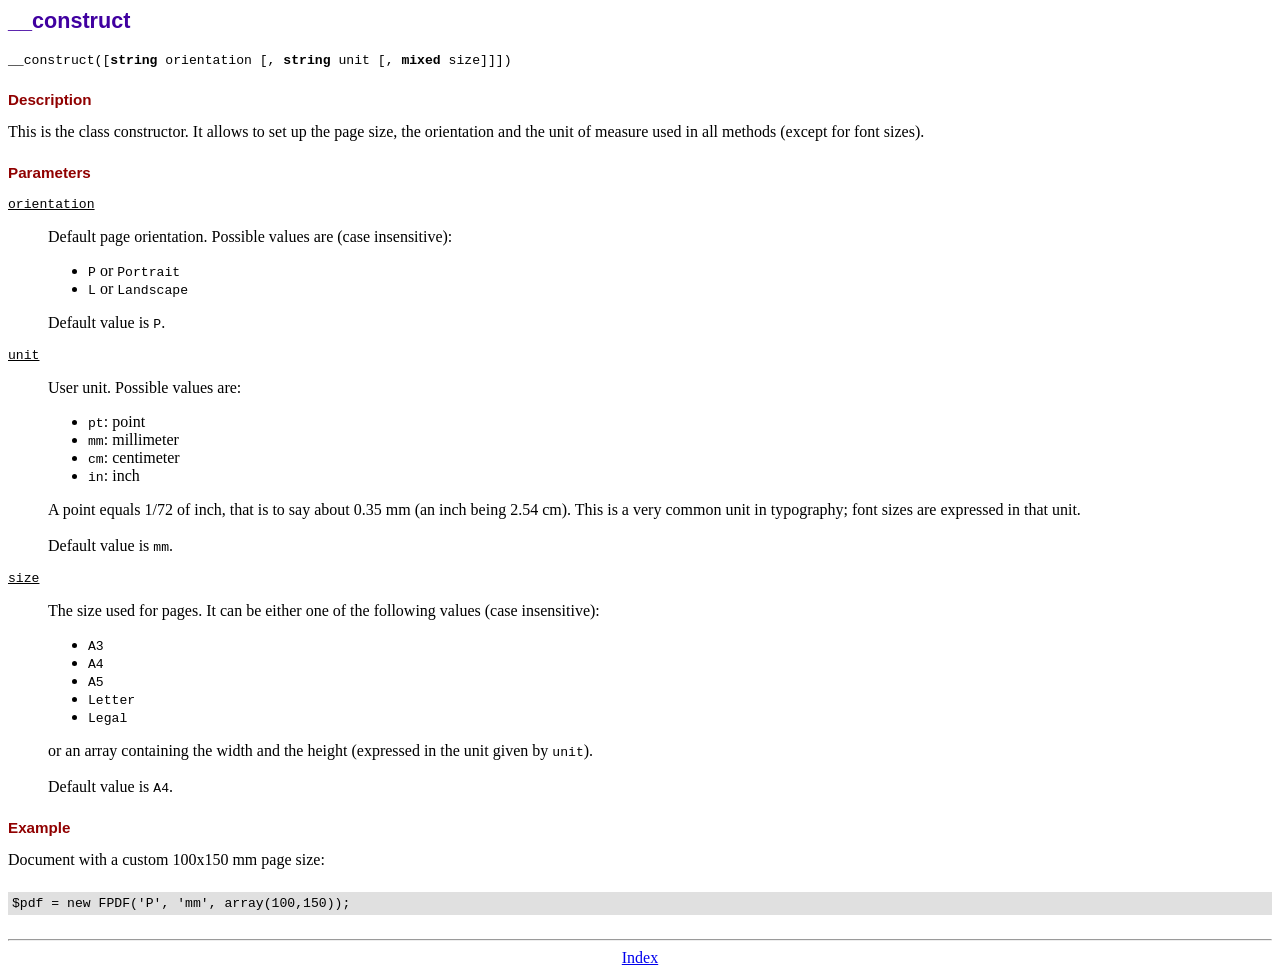
<file: fpdfGenerator/doc/__construct.htm>
<!DOCTYPE html PUBLIC "-//W3C//DTD HTML 4.01 Transitional//EN">
<html>
<head>
<meta http-equiv="Content-Type" content="text/html; charset=UTF-8">
<title>__construct</title>
<link type="text/css" rel="stylesheet" href="../fpdf.css">
</head>
<body>
<h1>__construct</h1>
<code>__construct([<b>string</b> orientation [, <b>string</b> unit [, <b>mixed</b> size]]])</code>
<h2>Description</h2>
This is the class constructor. It allows to set up the page size, the orientation and the
unit of measure used in all methods (except for font sizes).
<h2>Parameters</h2>
<dl class="param">
<dt><code>orientation</code></dt>
<dd>
Default page orientation. Possible values are (case insensitive):
<ul>
<li><code>P</code> or <code>Portrait</code></li>
<li><code>L</code> or <code>Landscape</code></li>
</ul>
Default value is <code>P</code>.
</dd>
<dt><code>unit</code></dt>
<dd>
User unit. Possible values are:
<ul>
<li><code>pt</code>: point</li>
<li><code>mm</code>: millimeter</li>
<li><code>cm</code>: centimeter</li>
<li><code>in</code>: inch</li>
</ul>
A point equals 1/72 of inch, that is to say about 0.35 mm (an inch being 2.54 cm). This
is a very common unit in typography; font sizes are expressed in that unit.
<br>
<br>
Default value is <code>mm</code>.
</dd>
<dt><code>size</code></dt>
<dd>
The size used for pages. It can be either one of the following values (case insensitive):
<ul>
<li><code>A3</code></li>
<li><code>A4</code></li>
<li><code>A5</code></li>
<li><code>Letter</code></li>
<li><code>Legal</code></li>
</ul>
or an array containing the width and the height (expressed in the unit given by <code>unit</code>).<br>
<br>
Default value is <code>A4</code>.
</dd>
</dl>
<h2>Example</h2>
Document with a custom 100x150 mm page size:
<div class="doc-source">
<pre><code>$pdf = new FPDF('P', 'mm', array(100,150));</code></pre>
</div>
<hr style="margin-top:1.5em">
<div style="text-align:center"><a href="index.htm">Index</a></div>
</body>
</html>
</file>
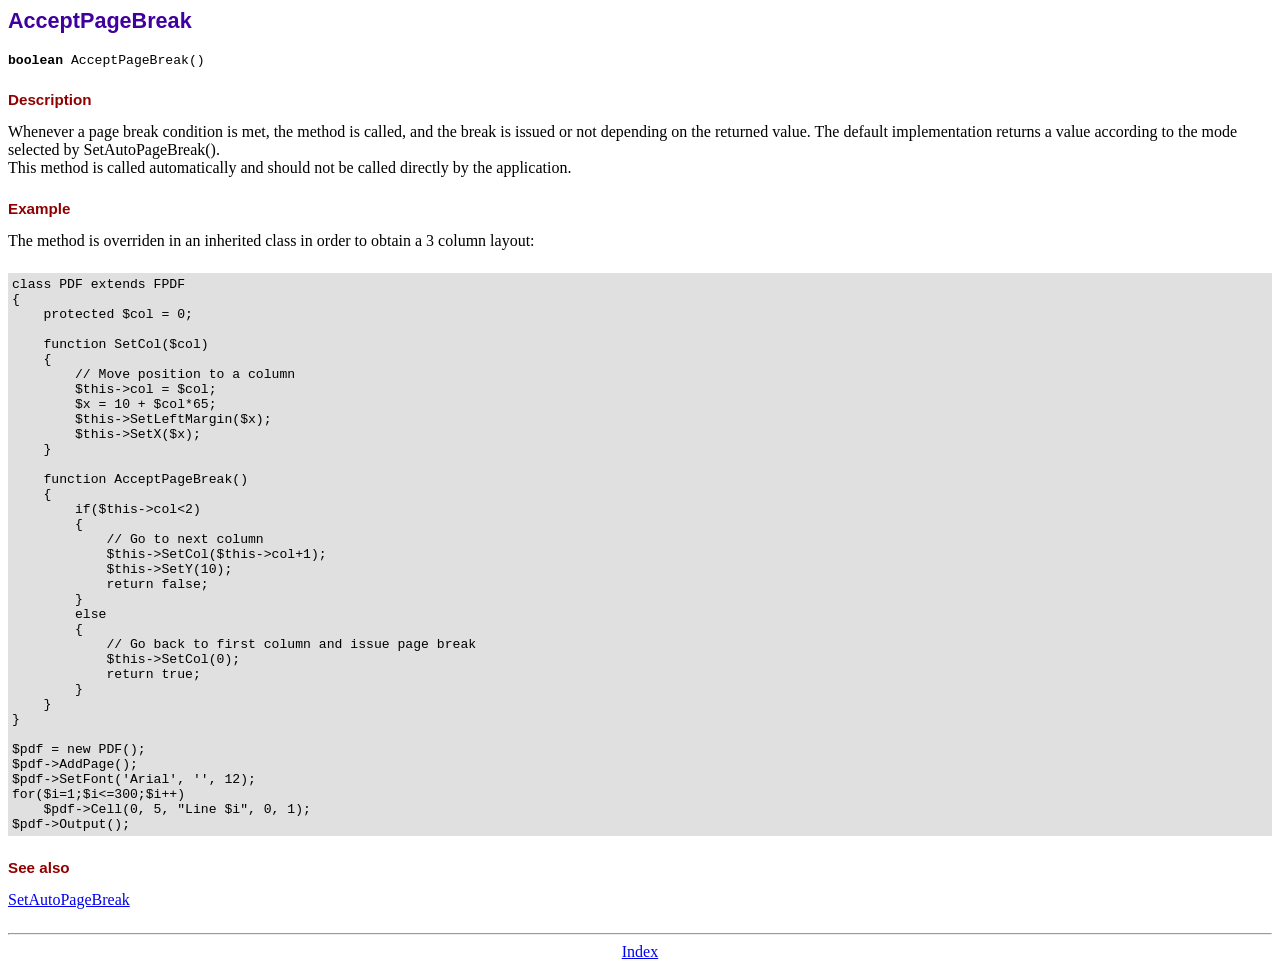
<file: fpdfGenerator/doc/acceptpagebreak.htm>
<!DOCTYPE html PUBLIC "-//W3C//DTD HTML 4.01 Transitional//EN">
<html>
<head>
<meta http-equiv="Content-Type" content="text/html; charset=UTF-8">
<title>AcceptPageBreak</title>
<link type="text/css" rel="stylesheet" href="../fpdf.css">
</head>
<body>
<h1>AcceptPageBreak</h1>
<code><b>boolean</b> AcceptPageBreak()</code>
<h2>Description</h2>
Whenever a page break condition is met, the method is called, and the break is issued or not
depending on the returned value. The default implementation returns a value according to the
mode selected by SetAutoPageBreak().
<br>
This method is called automatically and should not be called directly by the application.
<h2>Example</h2>
The method is overriden in an inherited class in order to obtain a 3 column layout:
<div class="doc-source">
<pre><code>class PDF extends FPDF
{
    protected $col = 0;

    function SetCol($col)
    {
        // Move position to a column
        $this-&gt;col = $col;
        $x = 10 + $col*65;
        $this-&gt;SetLeftMargin($x);
        $this-&gt;SetX($x);
    }

    function AcceptPageBreak()
    {
        if($this-&gt;col&lt;2)
        {
            // Go to next column
            $this-&gt;SetCol($this-&gt;col+1);
            $this-&gt;SetY(10);
            return false;
        }
        else
        {
            // Go back to first column and issue page break
            $this-&gt;SetCol(0);
            return true;
        }
    }
}

$pdf = new PDF();
$pdf-&gt;AddPage();
$pdf-&gt;SetFont('Arial', '', 12);
for($i=1;$i&lt;=300;$i++)
    $pdf-&gt;Cell(0, 5, "Line $i", 0, 1);
$pdf-&gt;Output();</code></pre>
</div>
<h2>See also</h2>
<a href="setautopagebreak.htm">SetAutoPageBreak</a>
<hr style="margin-top:1.5em">
<div style="text-align:center"><a href="index.htm">Index</a></div>
</body>
</html>
</file>
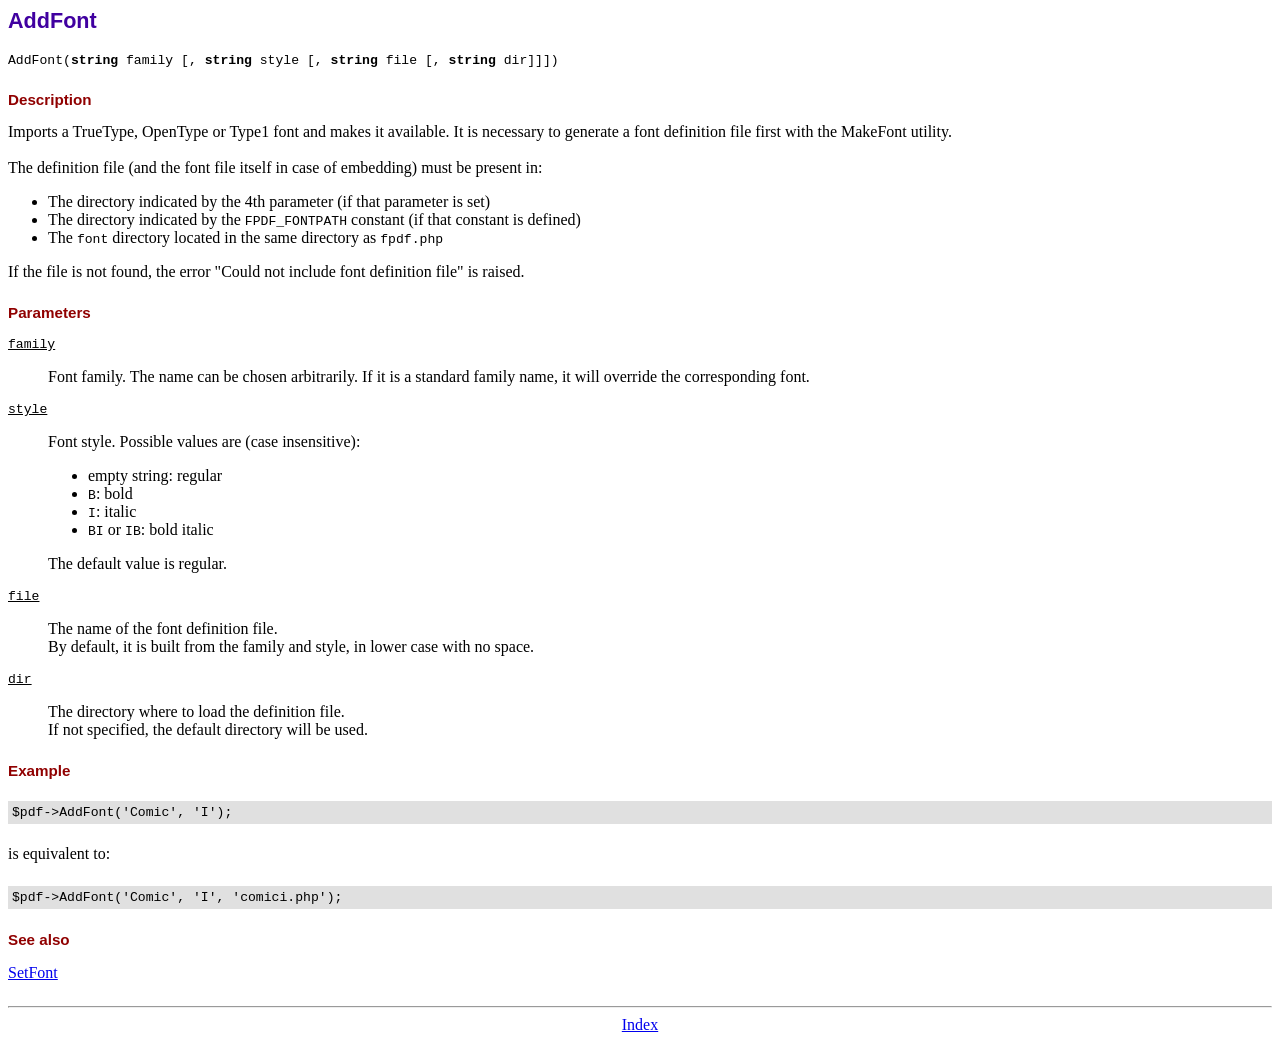
<file: fpdfGenerator/doc/addfont.htm>
<!DOCTYPE html PUBLIC "-//W3C//DTD HTML 4.01 Transitional//EN">
<html>
<head>
<meta http-equiv="Content-Type" content="text/html; charset=UTF-8">
<title>AddFont</title>
<link type="text/css" rel="stylesheet" href="../fpdf.css">
</head>
<body>
<h1>AddFont</h1>
<code>AddFont(<b>string</b> family [, <b>string</b> style [, <b>string</b> file [, <b>string</b> dir]]])</code>
<h2>Description</h2>
Imports a TrueType, OpenType or Type1 font and makes it available. It is necessary to generate a font
definition file first with the MakeFont utility.
<br>
<br>
The definition file (and the font file itself in case of embedding) must be present in:
<ul>
<li>The directory indicated by the 4th parameter (if that parameter is set)</li>
<li>The directory indicated by the <code>FPDF_FONTPATH</code> constant (if that constant is defined)</li>
<li>The <code>font</code> directory located in the same directory as <code>fpdf.php</code></li>
</ul>
If the file is not found, the error "Could not include font definition file" is raised.
<h2>Parameters</h2>
<dl class="param">
<dt><code>family</code></dt>
<dd>
Font family. The name can be chosen arbitrarily. If it is a standard family name, it will
override the corresponding font.
</dd>
<dt><code>style</code></dt>
<dd>
Font style. Possible values are (case insensitive):
<ul>
<li>empty string: regular</li>
<li><code>B</code>: bold</li>
<li><code>I</code>: italic</li>
<li><code>BI</code> or <code>IB</code>: bold italic</li>
</ul>
The default value is regular.
</dd>
<dt><code>file</code></dt>
<dd>
The name of the font definition file.
<br>
By default, it is built from the family and style, in lower case with no space.
</dd>
<dt><code>dir</code></dt>
<dd>
The directory where to load the definition file.
<br>
If not specified, the default directory will be used.
</dd>
</dl>
<h2>Example</h2>
<div class="doc-source">
<pre><code>$pdf-&gt;AddFont('Comic', 'I');</code></pre>
</div>
is equivalent to:
<div class="doc-source">
<pre><code>$pdf-&gt;AddFont('Comic', 'I', 'comici.php');</code></pre>
</div>
<h2>See also</h2>
<a href="setfont.htm">SetFont</a>
<hr style="margin-top:1.5em">
<div style="text-align:center"><a href="index.htm">Index</a></div>
</body>
</html>
</file>
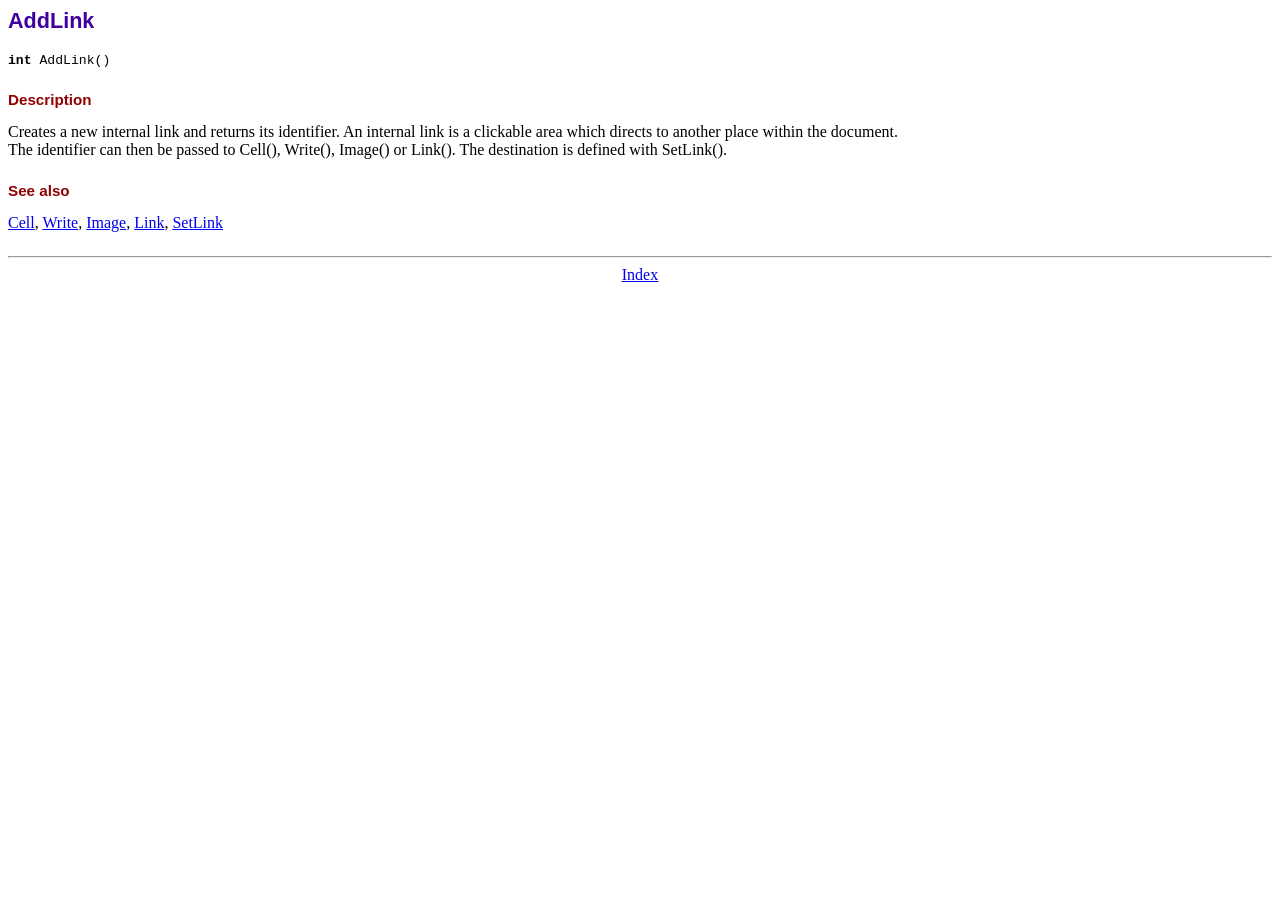
<file: fpdfGenerator/doc/addlink.htm>
<!DOCTYPE html PUBLIC "-//W3C//DTD HTML 4.01 Transitional//EN">
<html>
<head>
<meta http-equiv="Content-Type" content="text/html; charset=UTF-8">
<title>AddLink</title>
<link type="text/css" rel="stylesheet" href="../fpdf.css">
</head>
<body>
<h1>AddLink</h1>
<code><b>int</b> AddLink()</code>
<h2>Description</h2>
Creates a new internal link and returns its identifier. An internal link is a clickable area
which directs to another place within the document.
<br>
The identifier can then be passed to Cell(), Write(), Image() or Link(). The destination is
defined with SetLink().
<h2>See also</h2>
<a href="cell.htm">Cell</a>,
<a href="write.htm">Write</a>,
<a href="image.htm">Image</a>,
<a href="link.htm">Link</a>,
<a href="setlink.htm">SetLink</a>
<hr style="margin-top:1.5em">
<div style="text-align:center"><a href="index.htm">Index</a></div>
</body>
</html>
</file>
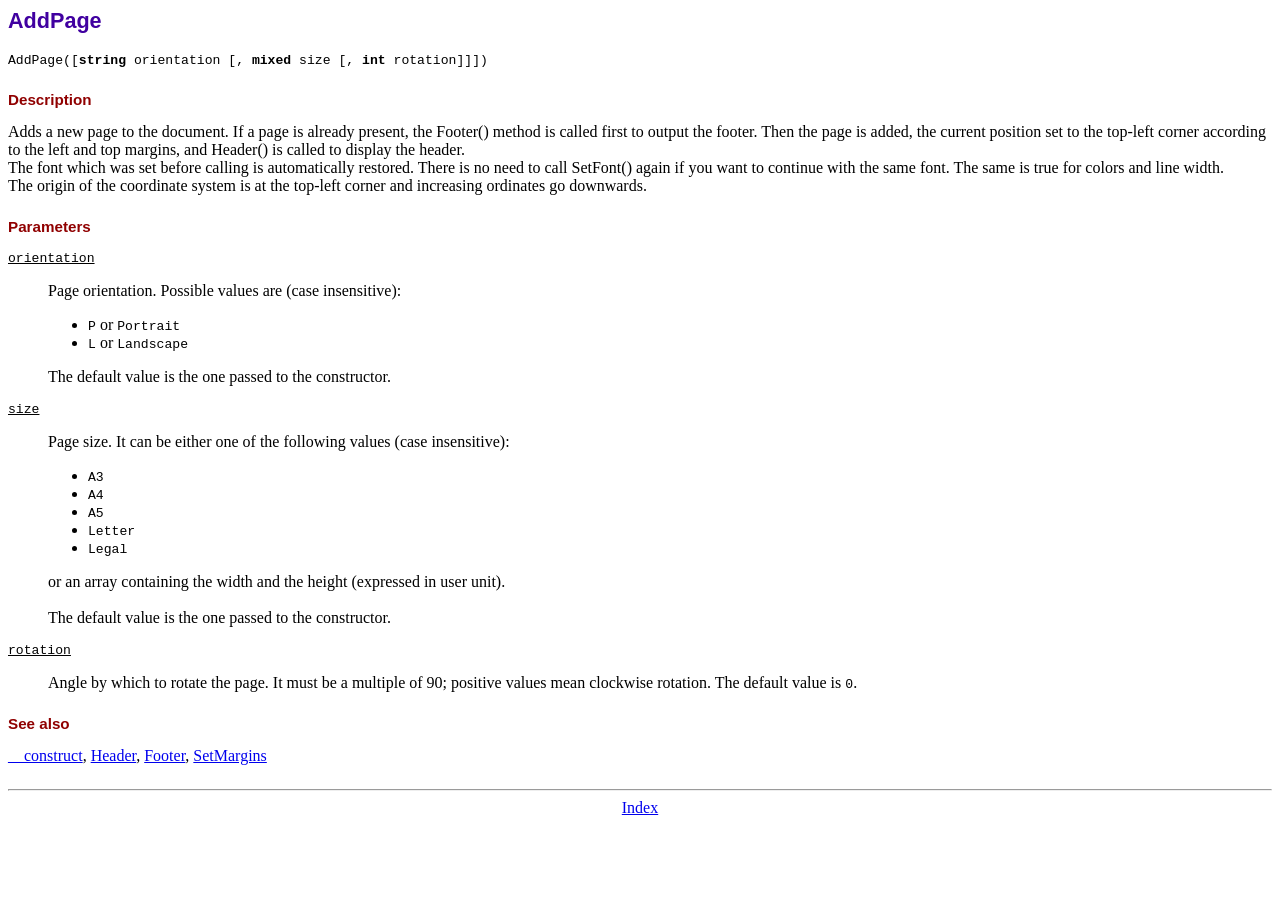
<file: fpdfGenerator/doc/addpage.htm>
<!DOCTYPE html PUBLIC "-//W3C//DTD HTML 4.01 Transitional//EN">
<html>
<head>
<meta http-equiv="Content-Type" content="text/html; charset=UTF-8">
<title>AddPage</title>
<link type="text/css" rel="stylesheet" href="../fpdf.css">
</head>
<body>
<h1>AddPage</h1>
<code>AddPage([<b>string</b> orientation [, <b>mixed</b> size [, <b>int</b> rotation]]])</code>
<h2>Description</h2>
Adds a new page to the document. If a page is already present, the Footer() method is called
first to output the footer. Then the page is added, the current position set to the top-left
corner according to the left and top margins, and Header() is called to display the header.
<br>
The font which was set before calling is automatically restored. There is no need to call
SetFont() again if you want to continue with the same font. The same is true for colors and
line width.
<br>
The origin of the coordinate system is at the top-left corner and increasing ordinates go
downwards.
<h2>Parameters</h2>
<dl class="param">
<dt><code>orientation</code></dt>
<dd>
Page orientation. Possible values are (case insensitive):
<ul>
<li><code>P</code> or <code>Portrait</code></li>
<li><code>L</code> or <code>Landscape</code></li>
</ul>
The default value is the one passed to the constructor.
</dd>
<dt><code>size</code></dt>
<dd>
Page size. It can be either one of the following values (case insensitive):
<ul>
<li><code>A3</code></li>
<li><code>A4</code></li>
<li><code>A5</code></li>
<li><code>Letter</code></li>
<li><code>Legal</code></li>
</ul>
or an array containing the width and the height (expressed in user unit).<br>
<br>
The default value is the one passed to the constructor.
</dd>
<dt><code>rotation</code></dt>
<dd>
Angle by which to rotate the page. It must be a multiple of 90; positive values
mean clockwise rotation. The default value is <code>0</code>.
</dd>
</dl>
<h2>See also</h2>
<a href="__construct.htm">__construct</a>,
<a href="header.htm">Header</a>,
<a href="footer.htm">Footer</a>,
<a href="setmargins.htm">SetMargins</a>
<hr style="margin-top:1.5em">
<div style="text-align:center"><a href="index.htm">Index</a></div>
</body>
</html>
</file>
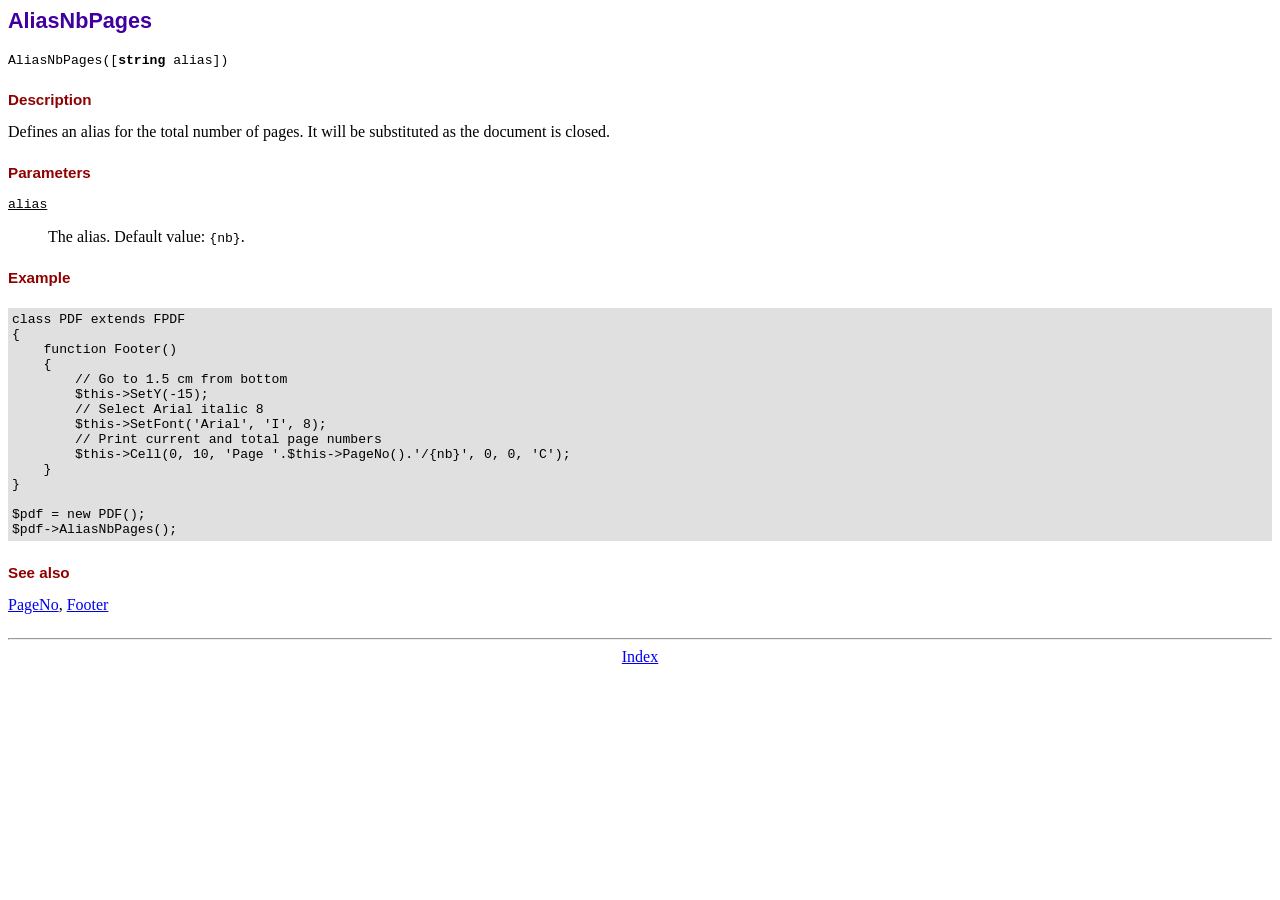
<file: fpdfGenerator/doc/aliasnbpages.htm>
<!DOCTYPE html PUBLIC "-//W3C//DTD HTML 4.01 Transitional//EN">
<html>
<head>
<meta http-equiv="Content-Type" content="text/html; charset=UTF-8">
<title>AliasNbPages</title>
<link type="text/css" rel="stylesheet" href="../fpdf.css">
</head>
<body>
<h1>AliasNbPages</h1>
<code>AliasNbPages([<b>string</b> alias])</code>
<h2>Description</h2>
Defines an alias for the total number of pages. It will be substituted as the document is
closed.
<h2>Parameters</h2>
<dl class="param">
<dt><code>alias</code></dt>
<dd>
The alias. Default value: <code>{nb}</code>.
</dd>
</dl>
<h2>Example</h2>
<div class="doc-source">
<pre><code>class PDF extends FPDF
{
    function Footer()
    {
        // Go to 1.5 cm from bottom
        $this-&gt;SetY(-15);
        // Select Arial italic 8
        $this-&gt;SetFont('Arial', 'I', 8);
        // Print current and total page numbers
        $this-&gt;Cell(0, 10, 'Page '.$this-&gt;PageNo().'/{nb}', 0, 0, 'C');
    }
}

$pdf = new PDF();
$pdf-&gt;AliasNbPages();</code></pre>
</div>
<h2>See also</h2>
<a href="pageno.htm">PageNo</a>,
<a href="footer.htm">Footer</a>
<hr style="margin-top:1.5em">
<div style="text-align:center"><a href="index.htm">Index</a></div>
</body>
</html>
</file>
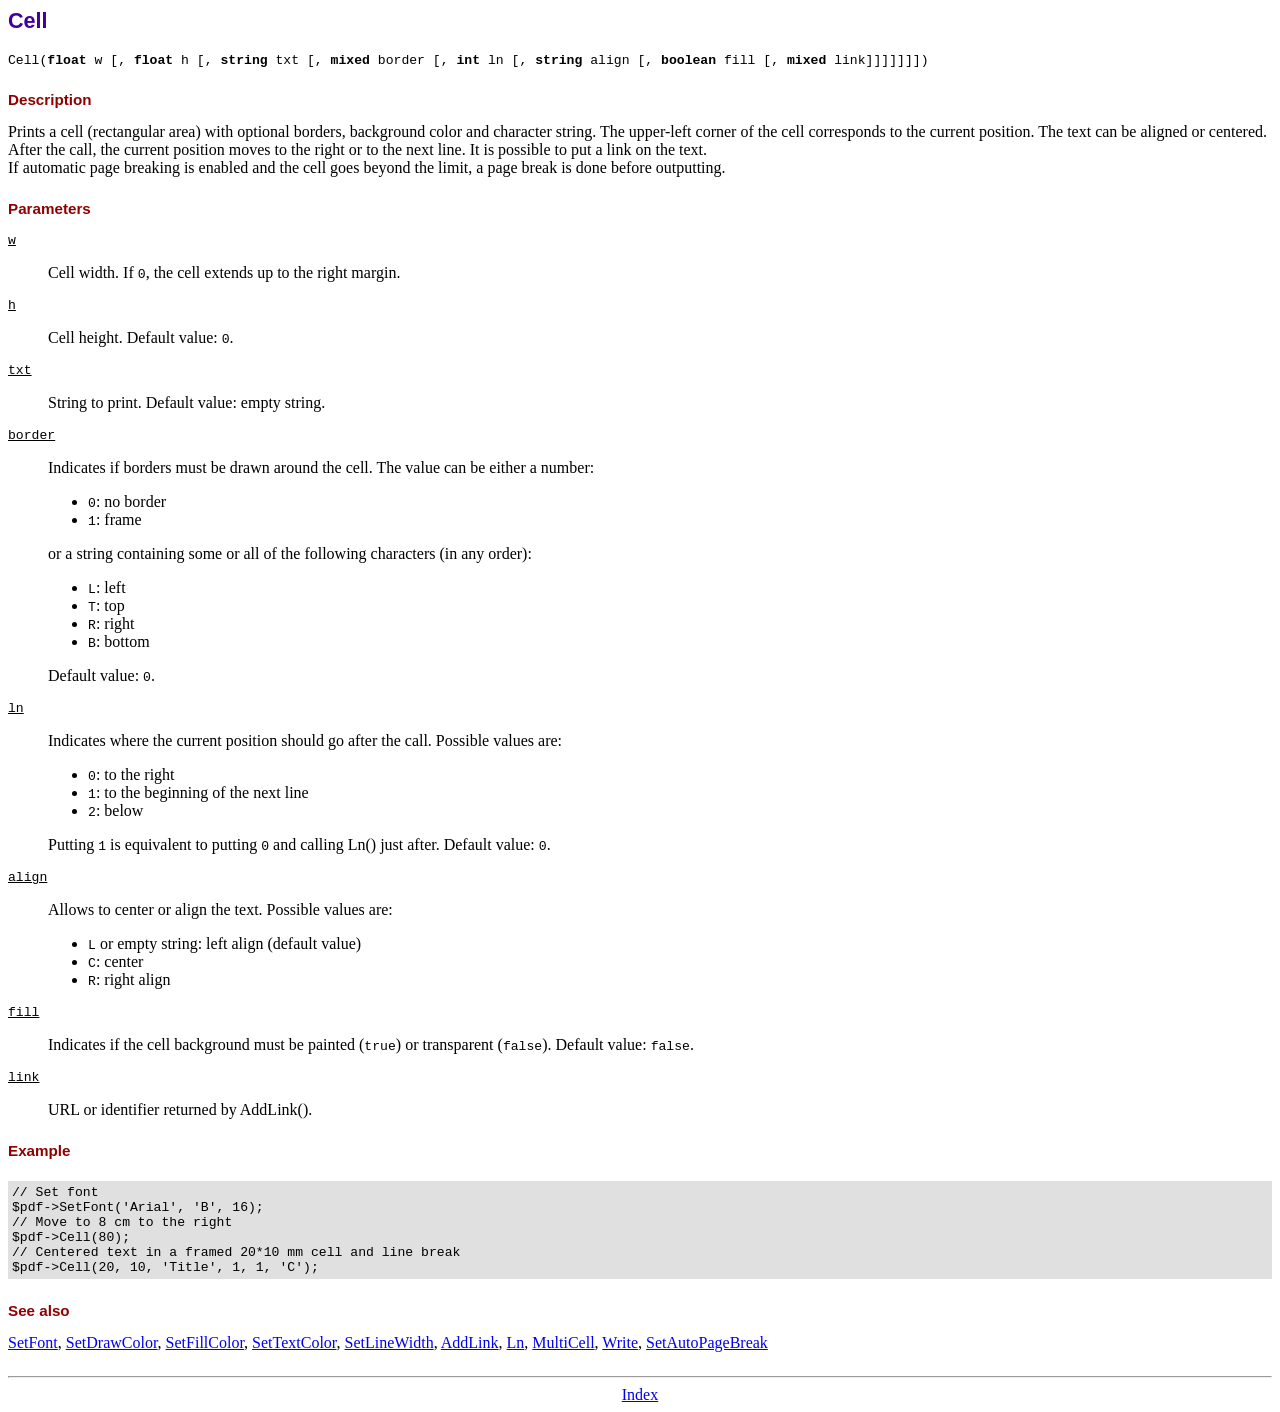
<file: fpdfGenerator/doc/cell.htm>
<!DOCTYPE html PUBLIC "-//W3C//DTD HTML 4.01 Transitional//EN">
<html>
<head>
<meta http-equiv="Content-Type" content="text/html; charset=UTF-8">
<title>Cell</title>
<link type="text/css" rel="stylesheet" href="../fpdf.css">
</head>
<body>
<h1>Cell</h1>
<code>Cell(<b>float</b> w [, <b>float</b> h [, <b>string</b> txt [, <b>mixed</b> border [, <b>int</b> ln [, <b>string</b> align [, <b>boolean</b> fill [, <b>mixed</b> link]]]]]]])</code>
<h2>Description</h2>
Prints a cell (rectangular area) with optional borders, background color and character string.
The upper-left corner of the cell corresponds to the current position. The text can be aligned
or centered. After the call, the current position moves to the right or to the next line. It is
possible to put a link on the text.
<br>
If automatic page breaking is enabled and the cell goes beyond the limit, a page break is
done before outputting.
<h2>Parameters</h2>
<dl class="param">
<dt><code>w</code></dt>
<dd>
Cell width. If <code>0</code>, the cell extends up to the right margin.
</dd>
<dt><code>h</code></dt>
<dd>
Cell height.
Default value: <code>0</code>.
</dd>
<dt><code>txt</code></dt>
<dd>
String to print.
Default value: empty string.
</dd>
<dt><code>border</code></dt>
<dd>
Indicates if borders must be drawn around the cell. The value can be either a number:
<ul>
<li><code>0</code>: no border</li>
<li><code>1</code>: frame</li>
</ul>
or a string containing some or all of the following characters (in any order):
<ul>
<li><code>L</code>: left</li>
<li><code>T</code>: top</li>
<li><code>R</code>: right</li>
<li><code>B</code>: bottom</li>
</ul>
Default value: <code>0</code>.
</dd>
<dt><code>ln</code></dt>
<dd>
Indicates where the current position should go after the call. Possible values are:
<ul>
<li><code>0</code>: to the right</li>
<li><code>1</code>: to the beginning of the next line</li>
<li><code>2</code>: below</li>
</ul>
Putting <code>1</code> is equivalent to putting <code>0</code> and calling Ln() just after.
Default value: <code>0</code>.
</dd>
<dt><code>align</code></dt>
<dd>
Allows to center or align the text. Possible values are:
<ul>
<li><code>L</code> or empty string: left align (default value)</li>
<li><code>C</code>: center</li>
<li><code>R</code>: right align</li>
</ul>
</dd>
<dt><code>fill</code></dt>
<dd>
Indicates if the cell background must be painted (<code>true</code>) or transparent (<code>false</code>).
Default value: <code>false</code>.
</dd>
<dt><code>link</code></dt>
<dd>
URL or identifier returned by AddLink().
</dd>
</dl>
<h2>Example</h2>
<div class="doc-source">
<pre><code>// Set font
$pdf-&gt;SetFont('Arial', 'B', 16);
// Move to 8 cm to the right
$pdf-&gt;Cell(80);
// Centered text in a framed 20*10 mm cell and line break
$pdf-&gt;Cell(20, 10, 'Title', 1, 1, 'C');</code></pre>
</div>
<h2>See also</h2>
<a href="setfont.htm">SetFont</a>,
<a href="setdrawcolor.htm">SetDrawColor</a>,
<a href="setfillcolor.htm">SetFillColor</a>,
<a href="settextcolor.htm">SetTextColor</a>,
<a href="setlinewidth.htm">SetLineWidth</a>,
<a href="addlink.htm">AddLink</a>,
<a href="ln.htm">Ln</a>,
<a href="multicell.htm">MultiCell</a>,
<a href="write.htm">Write</a>,
<a href="setautopagebreak.htm">SetAutoPageBreak</a>
<hr style="margin-top:1.5em">
<div style="text-align:center"><a href="index.htm">Index</a></div>
</body>
</html>
</file>
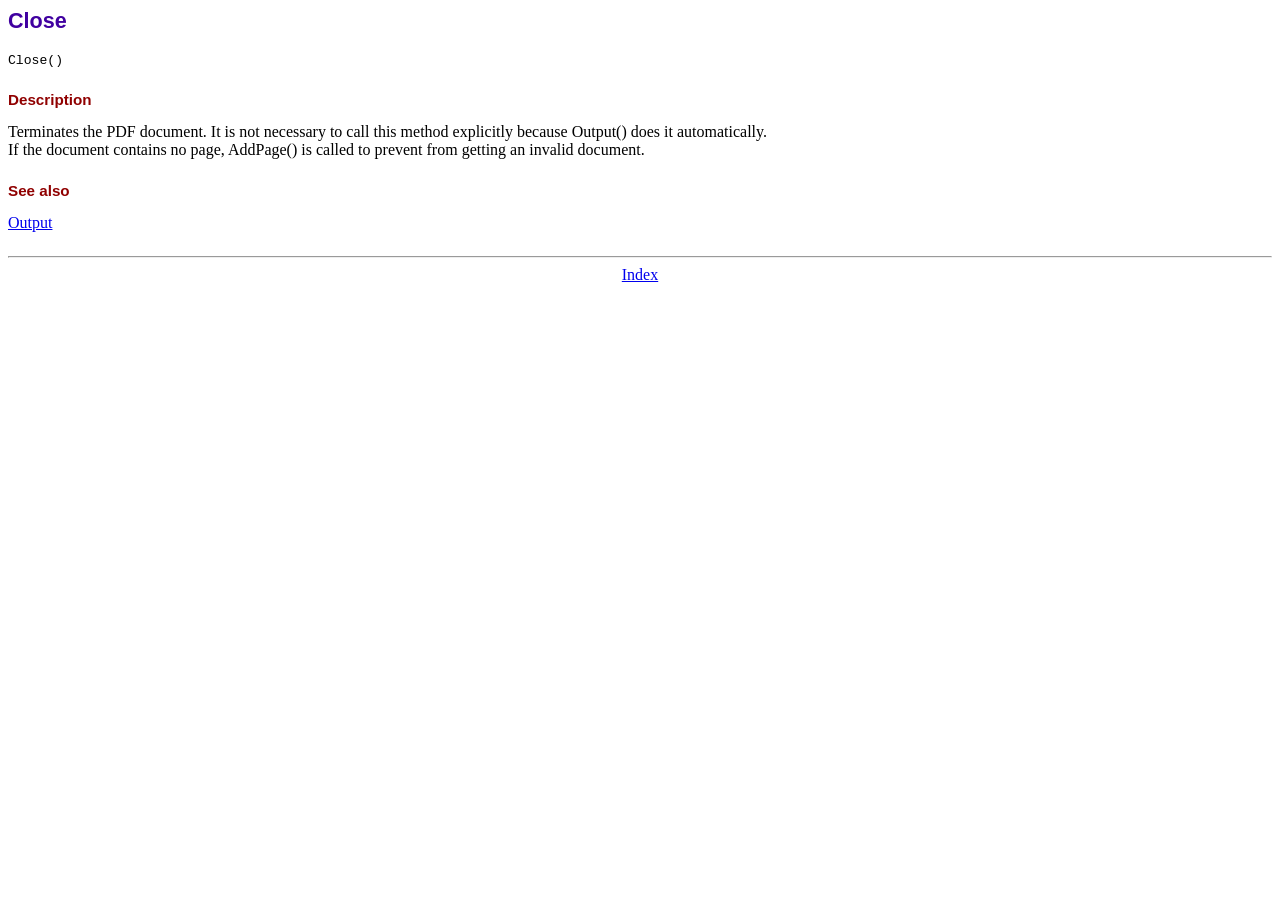
<file: fpdfGenerator/doc/close.htm>
<!DOCTYPE html PUBLIC "-//W3C//DTD HTML 4.01 Transitional//EN">
<html>
<head>
<meta http-equiv="Content-Type" content="text/html; charset=UTF-8">
<title>Close</title>
<link type="text/css" rel="stylesheet" href="../fpdf.css">
</head>
<body>
<h1>Close</h1>
<code>Close()</code>
<h2>Description</h2>
Terminates the PDF document. It is not necessary to call this method explicitly because Output()
does it automatically.
<br>
If the document contains no page, AddPage() is called to prevent from getting an invalid document.
<h2>See also</h2>
<a href="output.htm">Output</a>
<hr style="margin-top:1.5em">
<div style="text-align:center"><a href="index.htm">Index</a></div>
</body>
</html>
</file>
<file: fpdfGenerator/fpdf.css>
body {font-family:"Times New Roman",serif}
h1 {font:bold 135% Arial,sans-serif; color:#4000A0; margin-bottom:0.9em}
h2 {font:bold 95% Arial,sans-serif; color:#900000; margin-top:1.5em; margin-bottom:1em}
dl.param dt {text-decoration:underline}
dl.param dd {margin-top:1em; margin-bottom:1em}
dl.param ul {margin-top:1em; margin-bottom:1em}
tt, code, kbd {font-family:"Courier New",Courier,monospace; font-size:82%}
div.source {margin-top:1.4em; margin-bottom:1.3em}
div.source pre {display:table; border:1px solid #24246A; width:100%; margin:0em; font-family:inherit; font-size:100%}
div.source code {display:block; border:1px solid #C5C5EC; background-color:#F0F5FF; padding:6px; color:#000000}
div.doc-source {margin-top:1.4em; margin-bottom:1.3em}
div.doc-source pre {display:table; width:100%; margin:0em; font-family:inherit; font-size:100%}
div.doc-source code {display:block; background-color:#E0E0E0; padding:4px}
.kw {color:#000080; font-weight:bold}
.str {color:#CC0000}
.cmt {color:#008000}
p.demo {text-align:center; margin-top:-0.9em}
a.demo {text-decoration:none; font-weight:bold; color:#0000CC}
a.demo:link {text-decoration:none; font-weight:bold; color:#0000CC}
a.demo:hover {text-decoration:none; font-weight:bold; color:#0000FF}
a.demo:active {text-decoration:none; font-weight:bold; color:#0000FF}
</file>
<file: Expenses.css>
@import url('https://fonts.googleapis.com/css2?family=Poppins:wght@200;300;400;500;600&display=swap');
*{
    margin: 0;
    padding: 0;
    box-sizing: border-box;
    font-family: 'Poppins', sans-serif;
}
body{
    min-height: 100vh;
    display: flex;
    align-items: center;
    justify-content: center;
    background: #0b297a;
}
.container{
    position: relative;
    max-width: 900px;
    width: 100%;
    border-radius: 6px;
    padding: 30px;
    margin: 50px auto;
    background-color: #fff;
    box-shadow: 0 5px 10px rgba(0,0,0,0.1);
}
.container header{
    position: relative;
    font-size: 30px;
    font-weight: 600;
    color: #333;
}
/*.container header::before{
    content: "";
    position: absolute;
    left: 0;
    bottom: -2px;
    height: 3px;
    width: 27px;
    border-radius: 8px;
    background-color: #0b297a;
}*/
.container form{
    position: relative;
    margin-top: 16px;
    min-height: 490px;
    background-color: #fff;
    overflow: hidden;
}
form.secActive .form.first{
    opacity: 0;
    pointer-events: none;
    transform: translateX(-100%);
}
.container form .fields{
    display : block;
    align-items: center;
    justify-content: space-between;
    flex-wrap: nowrap;
}
form .fields .input-field{
    display: flex;
    width: calc(100% / 3 - 15px);
    flex-direction: column;
    margin: 4px 0;
}
form .fields .input-field label{
    font-size: 15px;
    font-weight: 500;
    color: #2e2e2e;
    font-weight: bold;
   display: block;
   margin-bottom: 5px;
    
}
form .fields .input-field input, select{
    outline: none;
    font-size: 14px;
    font-weight: 400;
    color: #333;
    border-radius: 5px;
    border: 1px solid #aaa;
    padding: 0 15px;
    height: 42px;
    margin: 8px 0;
}
form .fields .input-field input :focus,
form .fields .input-field select:focus{
    box-shadow: 0 3px 6px rgba(0,0,0,0.13);
}
form .fields .input-field select,
form .fields .input-field input[type="date"]{
    color: #707070;
}
form .fields .input-field input[type="date"]:valid{
    color: #333;
}
form .fields .input-field input[type="text"],
select {
  padding: 5px;
  width: 100%;
  box-sizing: border-box;
  margin-bottom: 10px;
}

form .fields .input-field .error {
    border: 1px solid red; 
  }

#amountField,
#otherFields {
  display: none;
}


@media (max-width: 750px) {
    .container form{
        overflow-y: scroll;
    }
    .container form::-webkit-scrollbar{
       display: none;
    }
    form .fields .input-field{
        width: calc(100% / 2 - 15px);
    }
}
@media (max-width: 550px) {
    form .fields .input-field{
        width: 100%;
    }
}

button[type="submit"] {
    background-color: #0b297a; 
    color: #fff; 
    padding: 10px 20px; 
    border: none; 
    border-radius: 5px; 
    cursor: pointer; 
  }
  
  button[type="submit"]:hover {
    background-color: #2b59d8; 
  }

  .running-underline {
    position: relative; /*  to allow absolute position */
    display: inline-block; /* t0 takes the width of the content */
  }
  
  .running-underline::after {
    content: ''; /* Crt */
    position: absolute; 
    left: 0; /* Start from the left */
    bottom: 0; 
    width: 0; 
    height: 3.5px; 
    border-radius: 100px;
    background-color:#0b297a; 
    animation: underline 2s linear forwards; 
  }
  
  @keyframes underline {
    to {
      width: 100%; /* Expand the underline to the full width of the title */
    }
  }
</file>
<file: income.css>
/* Google Font Import - Poppins */
@import url("https://fonts.googleapis.com/css2?family=Poppins:wght@300;400;500;600;700&display=swap");
* {
  margin: 0;
  padding: 0;
  box-sizing: border-box;
  font-family: "Poppins", sans-serif;
}

:root {
  /* ===== Colors ===== */
  --body-color: #e4e9f7;
  --sidebar-color: #fff;
  --primary-color: #695cfe;
  --primary-color-light: #f6f5ff;
  --toggle-color: #ddd;
  --text-color: #707070;

  /* ====== Transition ====== */
  --tran-03: all 0.2s ease;
  --tran-03: all 0.3s ease;
  --tran-04: all 0.3s ease;
  --tran-05: all 0.3s ease;
}

body {
  min-height: 100vh;
  display: flex;
  align-items: center;
  justify-content: center;
  background-color: var(--body-color);
  transition: var(--tran-05);
}


::selection {
  background-color: var(--primary-color);
  color: #fff;
}



/* ===== Sidebar ===== */
.sidebar {
  position: fixed;
  top: 0;
  left: 0;
  height: 100%;
  width: 250px;
  padding: 10px 14px;
  background: var(--sidebar-color);
  transition: var(--tran-05);
  z-index: 100;
}
.sidebar.close {
  width: 88px;
}

/* ===== Reusable code - Here ===== */
.sidebar li {
  height: 50px;
  list-style: none;
  display: flex;
  align-items: center;
  margin-top: 10px;
}

.sidebar header .image,
.sidebar .icon {
  min-width: 60px;
  border-radius: 6px;
}

.sidebar .icon {
  min-width: 60px;
  border-radius: 6px;
  height: 100%;
  display: flex;
  align-items: center;
  justify-content: center;
  font-size: 20px;
}

.sidebar .text,
.sidebar .icon {
  color: var(--text-color);
  transition: var(--tran-03);
}

.sidebar .text {
  font-size: 17px;
  font-weight: 500;
  white-space: nowrap;
  opacity: 1;
}
.sidebar.close .text {
  opacity: 0;
}
/* =========================== */

.sidebar header {
  position: relative;
}

.sidebar header .image-text {
  display: flex;
  align-items: center;
}

.sidebar header .logo-text {
  display: flex;
  flex-direction: column;
}

header .logo-text h1
{
 margin-top: 10px;
 margin-left: 18px;
 font-size: 35px;
 position: center;
}

header .image-text .profession {
  font-size: 16px;
  margin-top: -2px;
  display: block;
}

.sidebar header .image {
  display: flex;
  align-items: center;
  justify-content: center;
}

.sidebar header .image img {
  width: 40px;
  border-radius: 6px;
}

.sidebar header .toggle {
  position: absolute;
  top: 50%;
  right: -25px;
  transform: translateY(-50%) rotate(180deg);
  height: 25px;
  width: 25px;
  background-color: var(--primary-color);
  color: var(--sidebar-color);
  border-radius: 50%;
  display: flex;
  align-items: center;
  justify-content: center;
  font-size: 22px;
  cursor: pointer;
  transition: var(--tran-05);
}

body.dark .sidebar header .toggle {
  color: var(--text-color);
}

.sidebar.close .toggle {
  transform: translateY(-50%) rotate(0deg);
}

.sidebar .menu {
  margin-top: 40px;
}

.sidebar li.search-box {
  border-radius: 6px;
  background-color: var(--primary-color-light);
  cursor: pointer;
  transition: var(--tran-05);
}

.sidebar li.search-box input {
  height: 100%;
  width: 100%;
  outline: none;
  border: none;
  background-color: var(--primary-color-light);
  color: var(--text-color);
  border-radius: 6px;
  font-size: 17px;
  font-weight: 500;
  transition: var(--tran-05);
}
.sidebar li a {
  list-style: none;
  height: 100%;
  background-color: transparent;
  display: flex;
  align-items: center;
  height: 100%;
  width: 100%;
  border-radius: 6px;
  text-decoration: none;
  transition: var(--tran-03);
}

.sidebar li a:hover {
  background-color: var(--primary-color);
}
.sidebar li a:hover .icon,
.sidebar li a:hover .text {
  color: var(--sidebar-color);
}

.sidebar .menu-bar {
  height: calc(100% - 55px);
  display: flex;
  flex-direction: column;
  justify-content: space-between;
  overflow-y: scroll;
}
.menu-bar::-webkit-scrollbar {
  display: none;
}
.sidebar .menu-bar .mode {
  border-radius: 6px;
  background-color: var(--primary-color-light);
  position: relative;
  transition: var(--tran-05);
}


.menu-bar .bottom-content .toggle-switch {
  position: absolute;
  right: 0;
  height: 100%;
  min-width: 60px;
  display: flex;
  align-items: center;
  justify-content: center;
  border-radius: 6px;
  cursor: pointer;
}
.toggle-switch .switch {
  position: relative;
  height: 22px;
  width: 40px;
  border-radius: 25px;
  background-color: var(--toggle-color);
  transition: var(--tran-05);
}

.switch::before {
  content: "";
  position: absolute;
  height: 15px;
  width: 15px;
  border-radius: 50%;
  top: 50%;
  left: 5px;
  transform: translateY(-50%);
  background-color: var(--sidebar-color);
  transition: var(--tran-04);
}


.home {
  position: absolute;
  top: 0;
  top: 0;
  left: 250px;
  height: 100vh;
  width: calc(100% - 250px);
  background-color: var(--body-color);
  transition: var(--tran-05);
}
.home .text {
  font-size: 30px;
  font-weight: 500;
  color: var(--text-color);
  padding: 20px 60px;
}
.home .form {
  font-size: 15px;
  font-weight: 100;
  color: var(--text-color);
  padding: 20px 50px;
  padding-inline: 30px;
}

.sidebar.close ~ .home {
  left: 78px;
  height: 100vh;
  width: calc(100% - 78px);
}



/*Beginning of form*/

.container{
    position: relative;
    max-width: 1170px;
    width: 150%;
    border-radius: 6px;
    padding: 30px;
    margin: 0 15px;
    background-color: #fff;
    box-shadow: 0 5px 10px rgba(0,0,0,0.1);
}

.home .container header{
    position: relative;
    font-size: 25px;
    font-weight: 600;
    color: #333;
}
.container header::before{
    content: "";
    position: absolute;
    left: 0;
    bottom: -2px;
    height: 3px;
    width: 27px;
    border-radius: 8px;
    background-color: #4070f4;
}

.container form{
    position: relative;
    margin-top: 16px;
    min-height: 490px;
    background-color: #fff;
    overflow: hidden;
}
.container form .form{
    position : absolute;
    background-color: #fff;
    transition: 0.3s ease;
}
.container form .form.second{
    opacity: 0;
    pointer-events: none;
    transform: translateX(100%);
}
form.secActive .form.second{
    opacity: 1;
    pointer-events: auto;
    transform: translateX(0);
}
form.secActive .form.first{
    opacity: 0;
    pointer-events: none;
    transform: translateX(-100%);
}

.form.first .details.personal .title{
  display: block;
    margin-bottom: 8px;
    font-size: 16px;
    font-weight: 500;
    margin: 6px 0;
    color: #333;
}
.container form .fields{
    display: flex;
    align-items: center;
    justify-content: space-between;
    flex-wrap: wrap;
}
form .fields .input-field{
    display: flex;
    width: calc(100% / 3 - 15px);
    flex-direction: column;
    margin: 4px 0;
}
.input-field label{
    font-size: 16px;
    font-weight: 500;
    color: #2e2e2e;
}
.input-field input, select{
    outline: none;
    font-size: 14px;
    font-weight: 400;
    color: #333;
    border-radius: 5px;
    border: 1px solid #aaa;
    padding: 0 15px;
    height: 42px;
    margin: 8px 0;
}
.input-field input :focus,
.input-field select:focus{
    box-shadow: 0 3px 6px rgba(0,0,0,0.13);
}
.input-field select,
.input-field input[type="date"]{
    color: #707070;
}
.input-field input[type="date"]:valid{
    color: #333;
}
/*.container form button, .backBtn{
    display: flex;
    align-items: center;
    justify-content: center;
    height: 45px;
    max-width: 200px;
    width: 100%;
    border: none;
    outline: none;
    color: #fff;
    border-radius: 5px;
    margin: 25px 0;
    background-color: #4070f4;
    transition: all 0.3s linear;
    cursor: pointer;
}
.container form .btnText{
    font-size: 14px;
    font-weight: 400;
}*/
form .fields .input-field .error {
  border: 1px solid red; 
}

#amountField,
#otherFields {
display: none;
}
input[type=number]::-webkit-inner-spin-button, 
input[type=number]::-webkit-outer-spin-button { 
  -webkit-appearance: none; 
  margin: 0; 
}

input[type=number] {
  width: 200px;
  height: 30px;
  padding: 0 5px;
}


@media (max-width: 750px) {
  .container form{
      overflow-y: scroll;
  }
  .container form::-webkit-scrollbar{
     display: none;
  }
  form .fields .input-field{
      width: calc(100% / 2 - 15px);
  }
}
@media (max-width: 550px) {
  form .fields .input-field{
      width: 100%;
  }
}

button[type="submit"] {
  background-color: #5046be; 
  color: #fff; 
  padding: 10px 20px; 
  border: none; 
  border-radius: 5px; 
  cursor: pointer; 
}

button[type="submit"]:hover {
  background-color: #423a9e; 
}

.running-underline {
  position: relative; /*  to allow absolute position */
  display: inline-block; /* t0 takes the width of the content */
}

.running-underline::after {
  content: ''; /* Crt */
  position: absolute; 
  left: 0; /* Start from the left */
  bottom: 0; 
  width: 0; 
  height: 3.5px; 
  border-radius: 100px;
  background-color:#0b297a; 
  animation: underline 2s linear forwards; 
}

@keyframes underline {
  to {
    width: 100%; /* Expand the underline to the full width of the title */
  }
}
</file>
